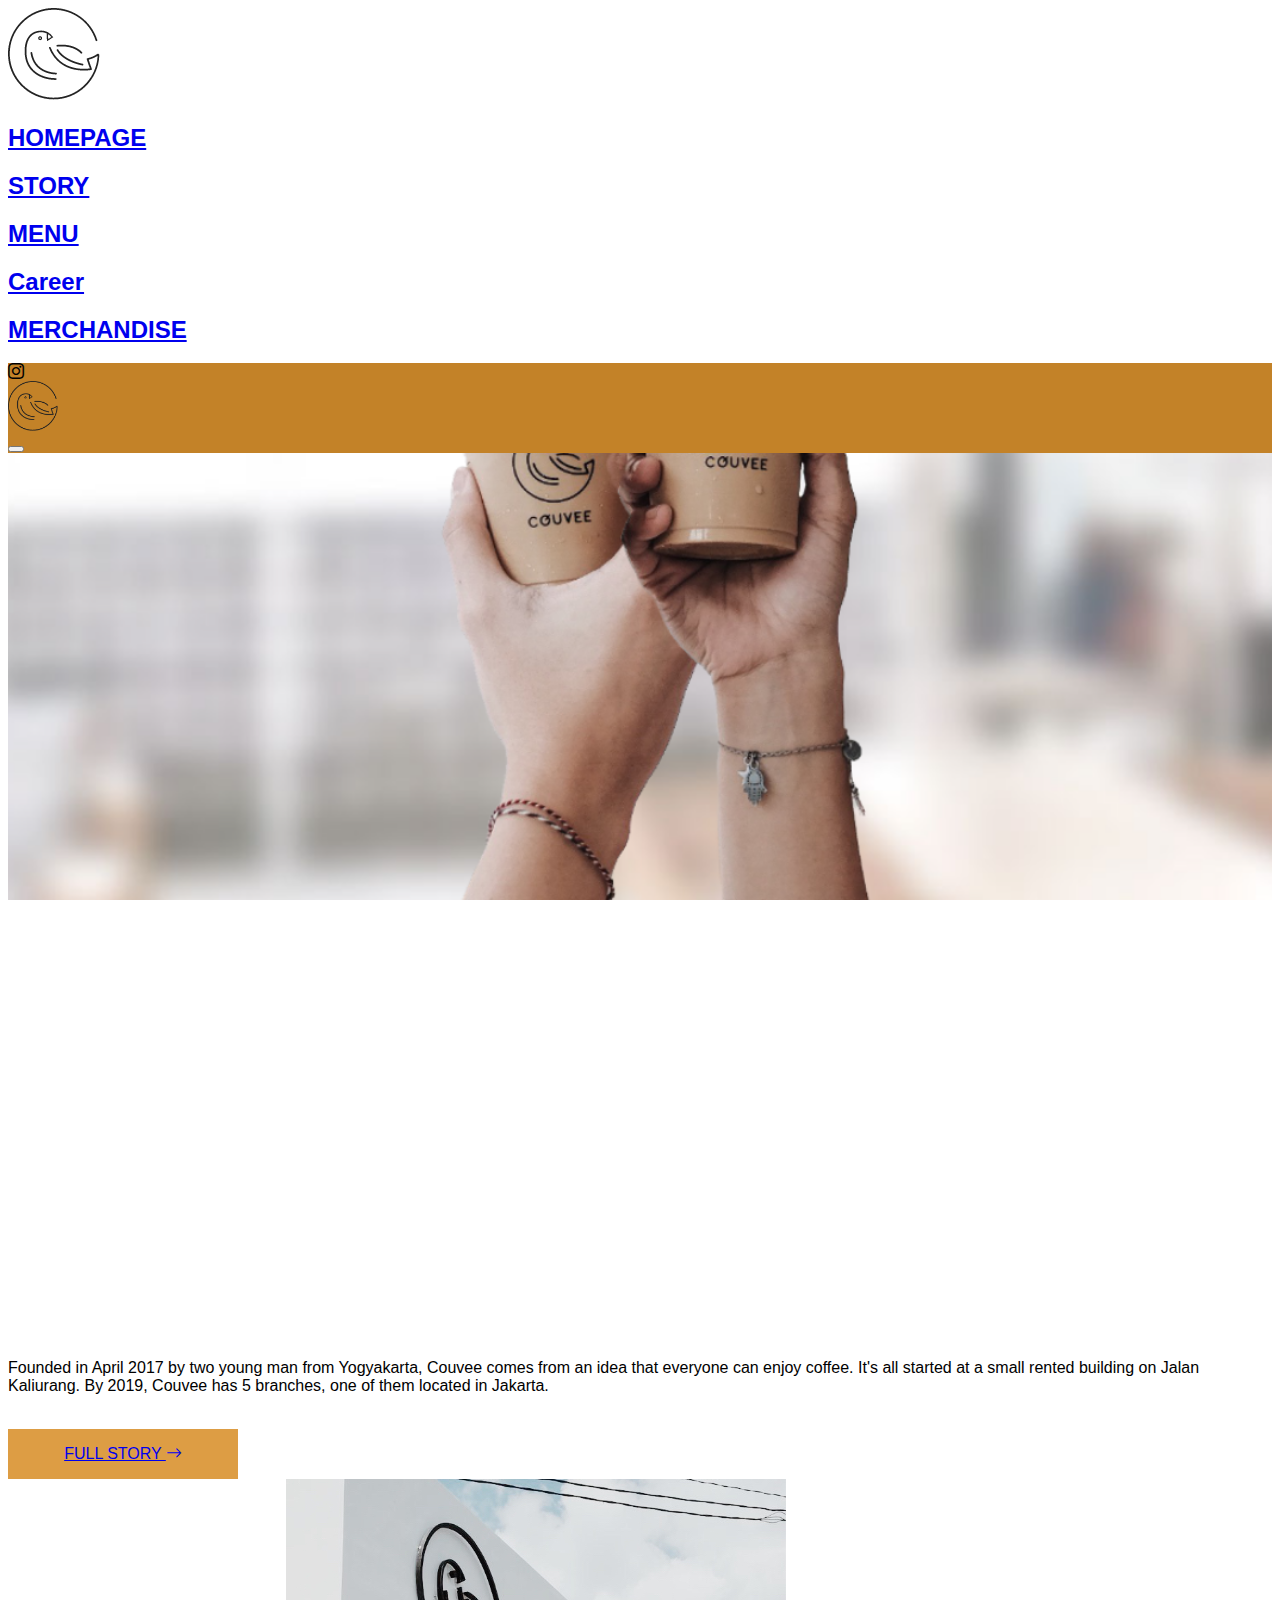
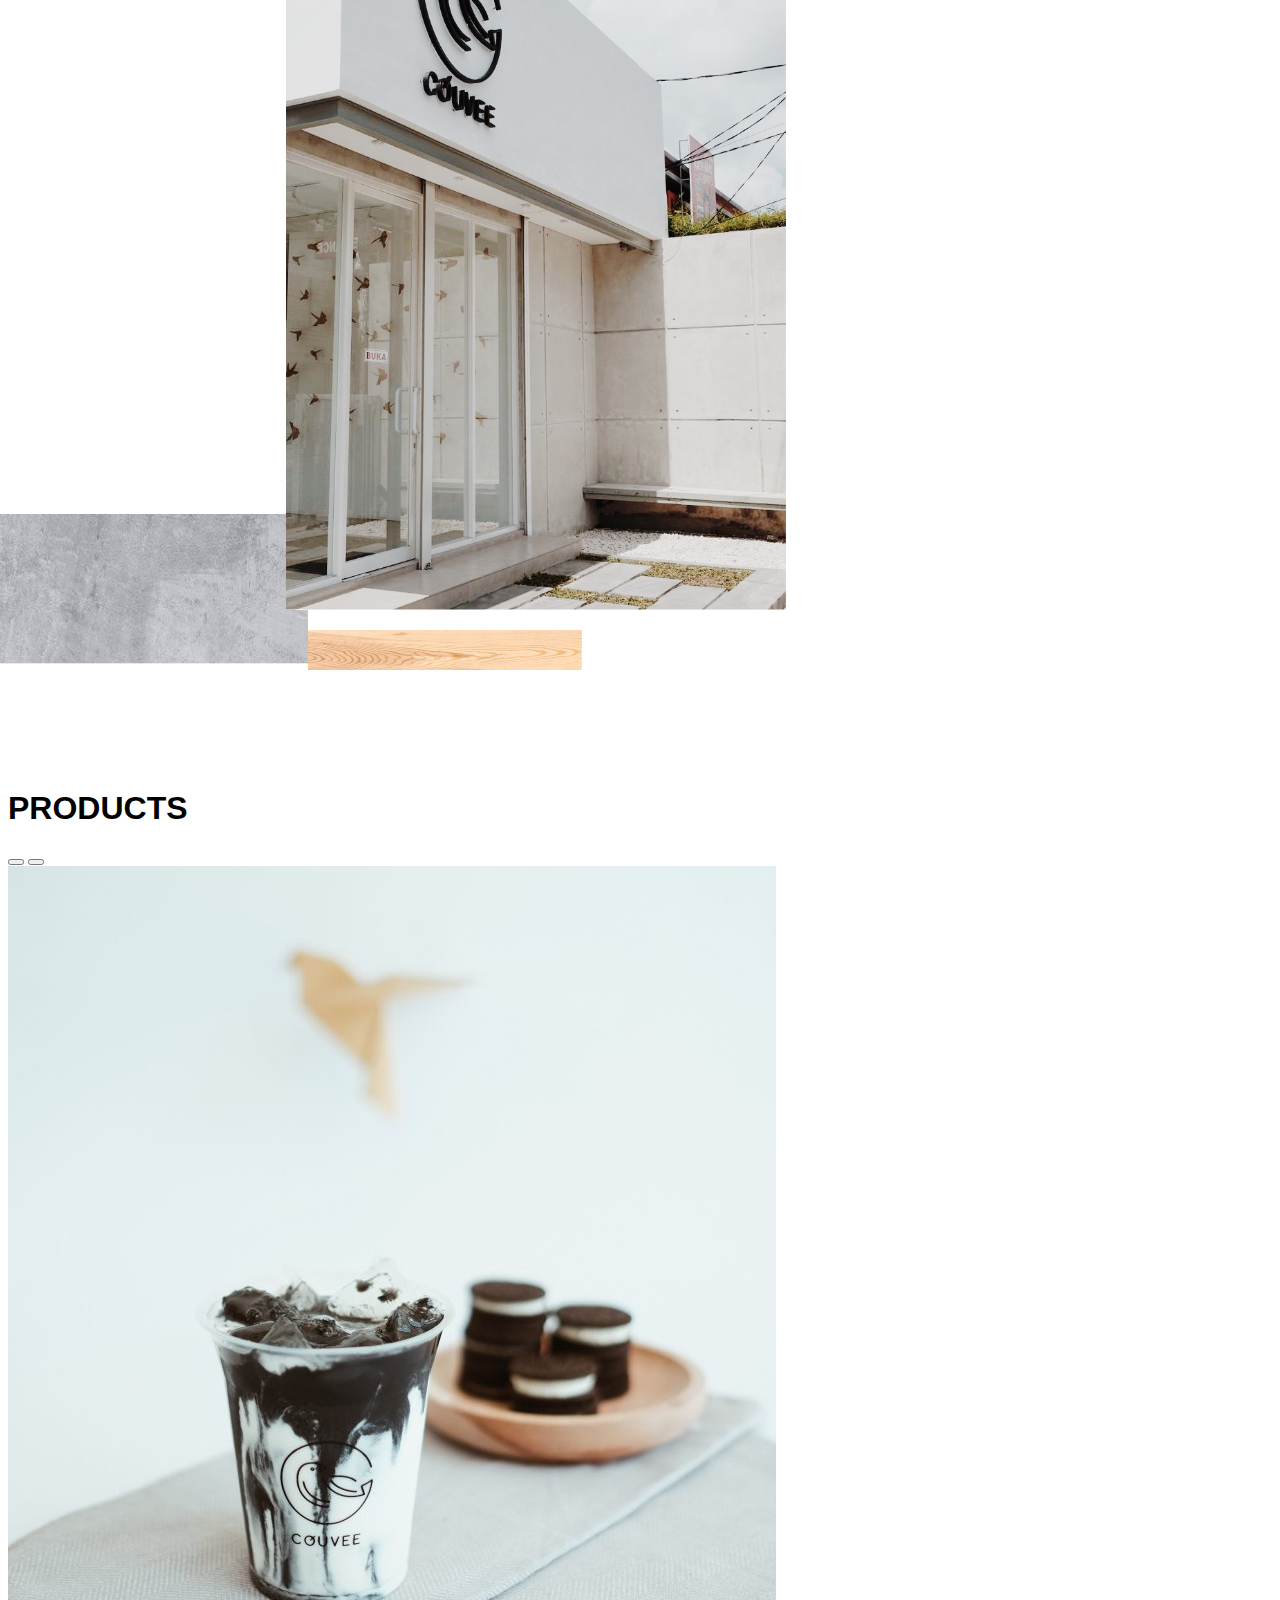
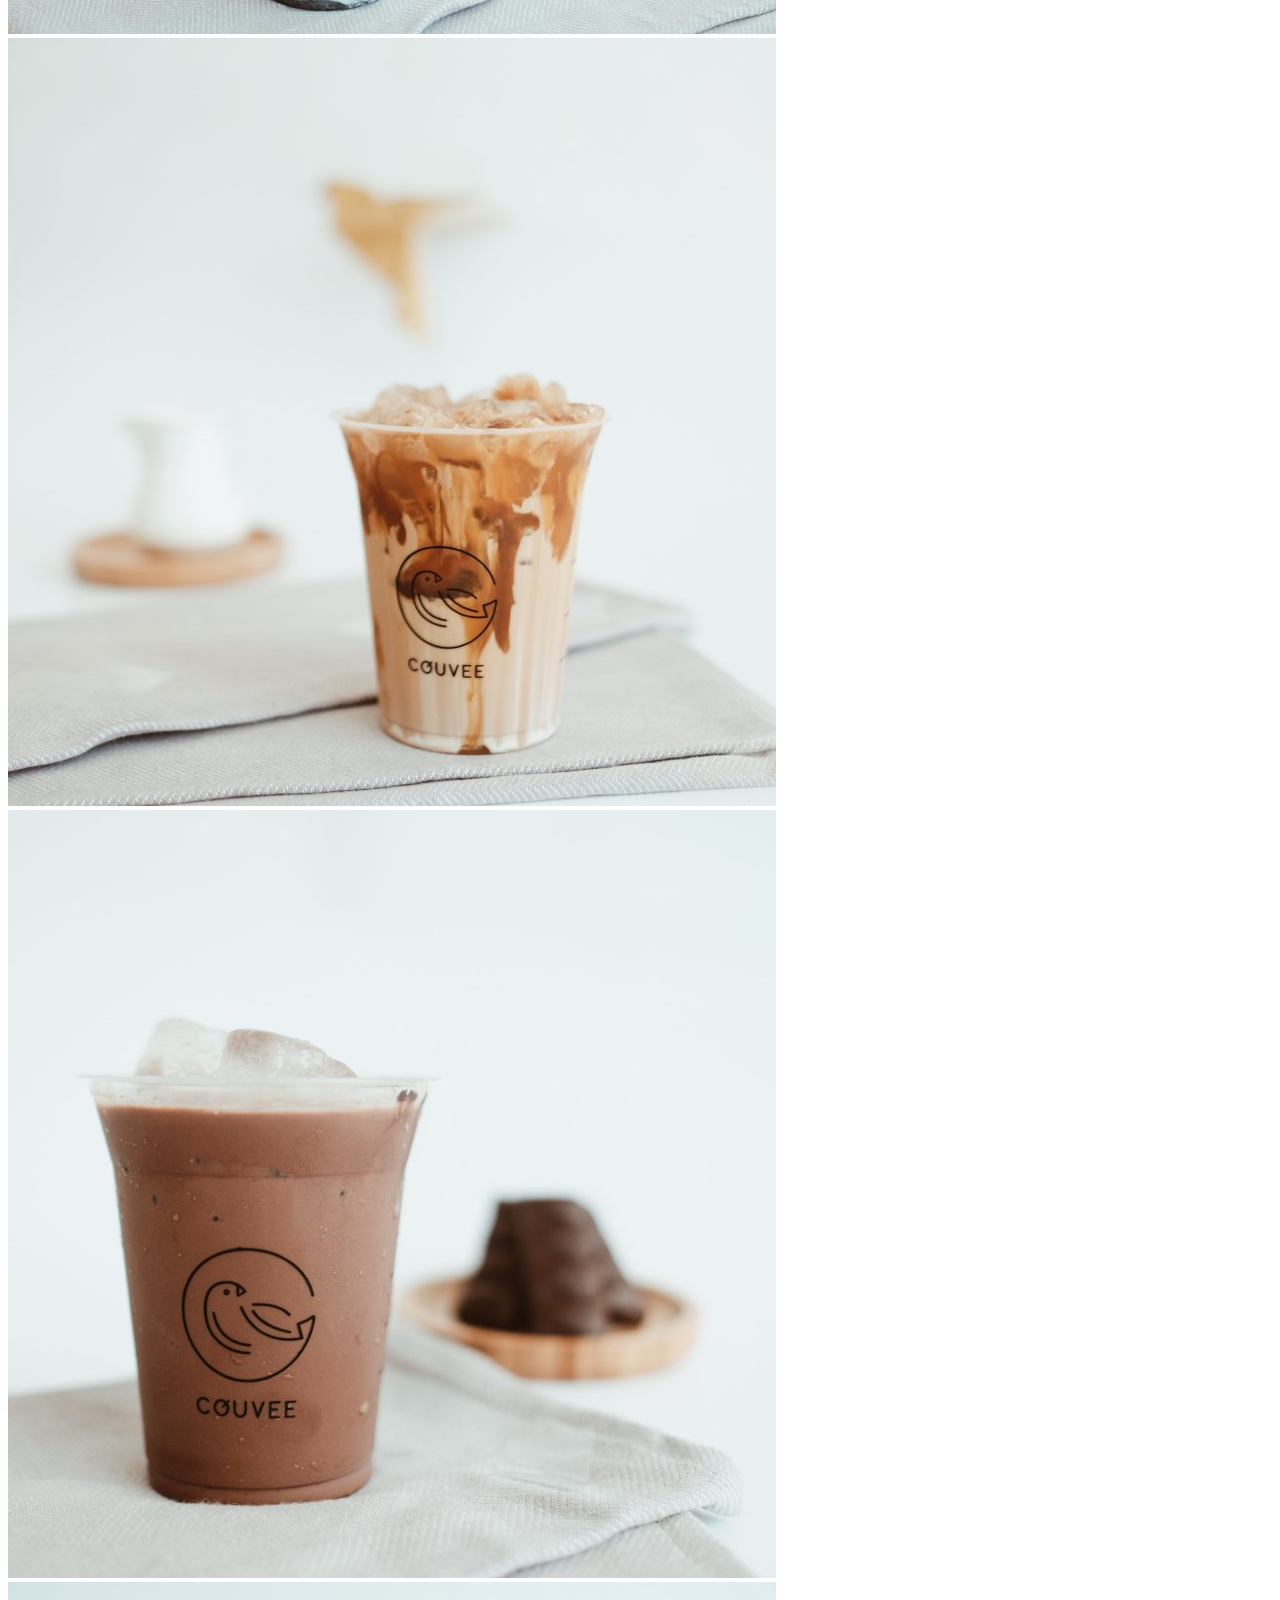
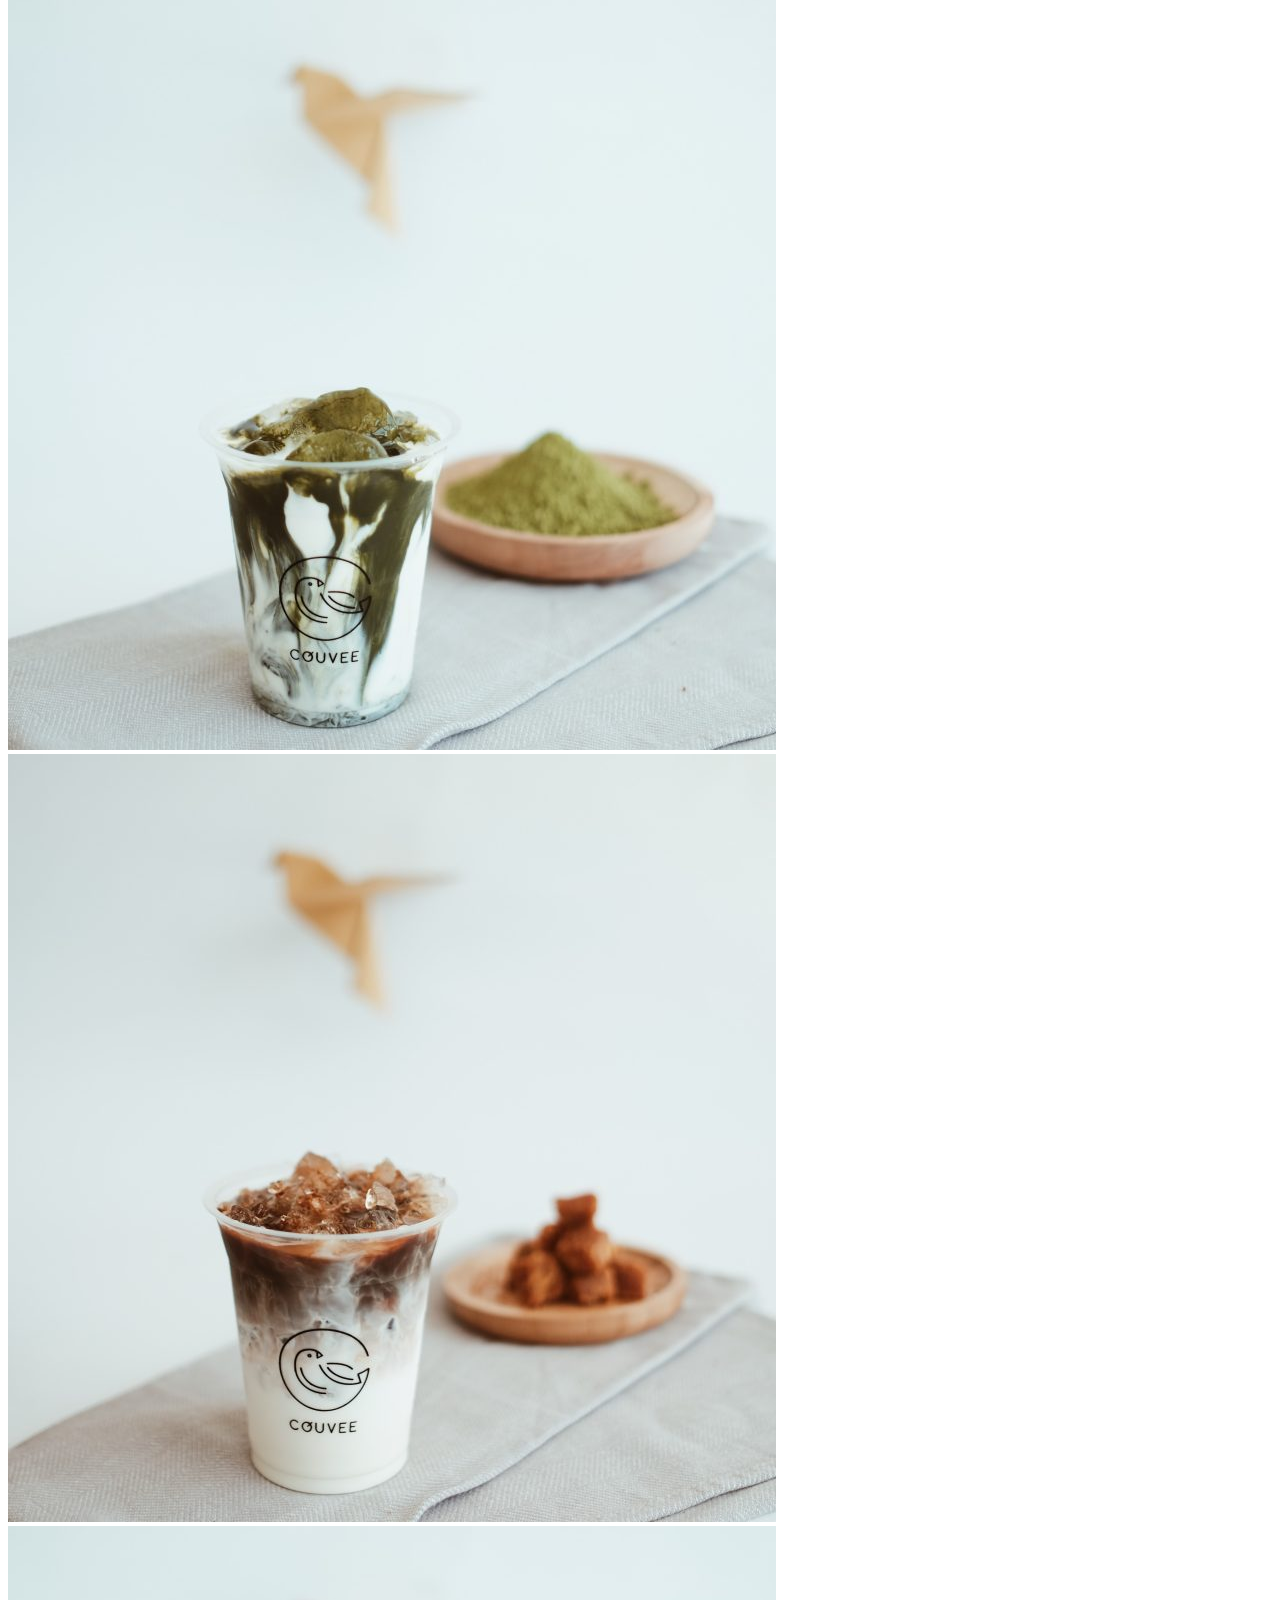
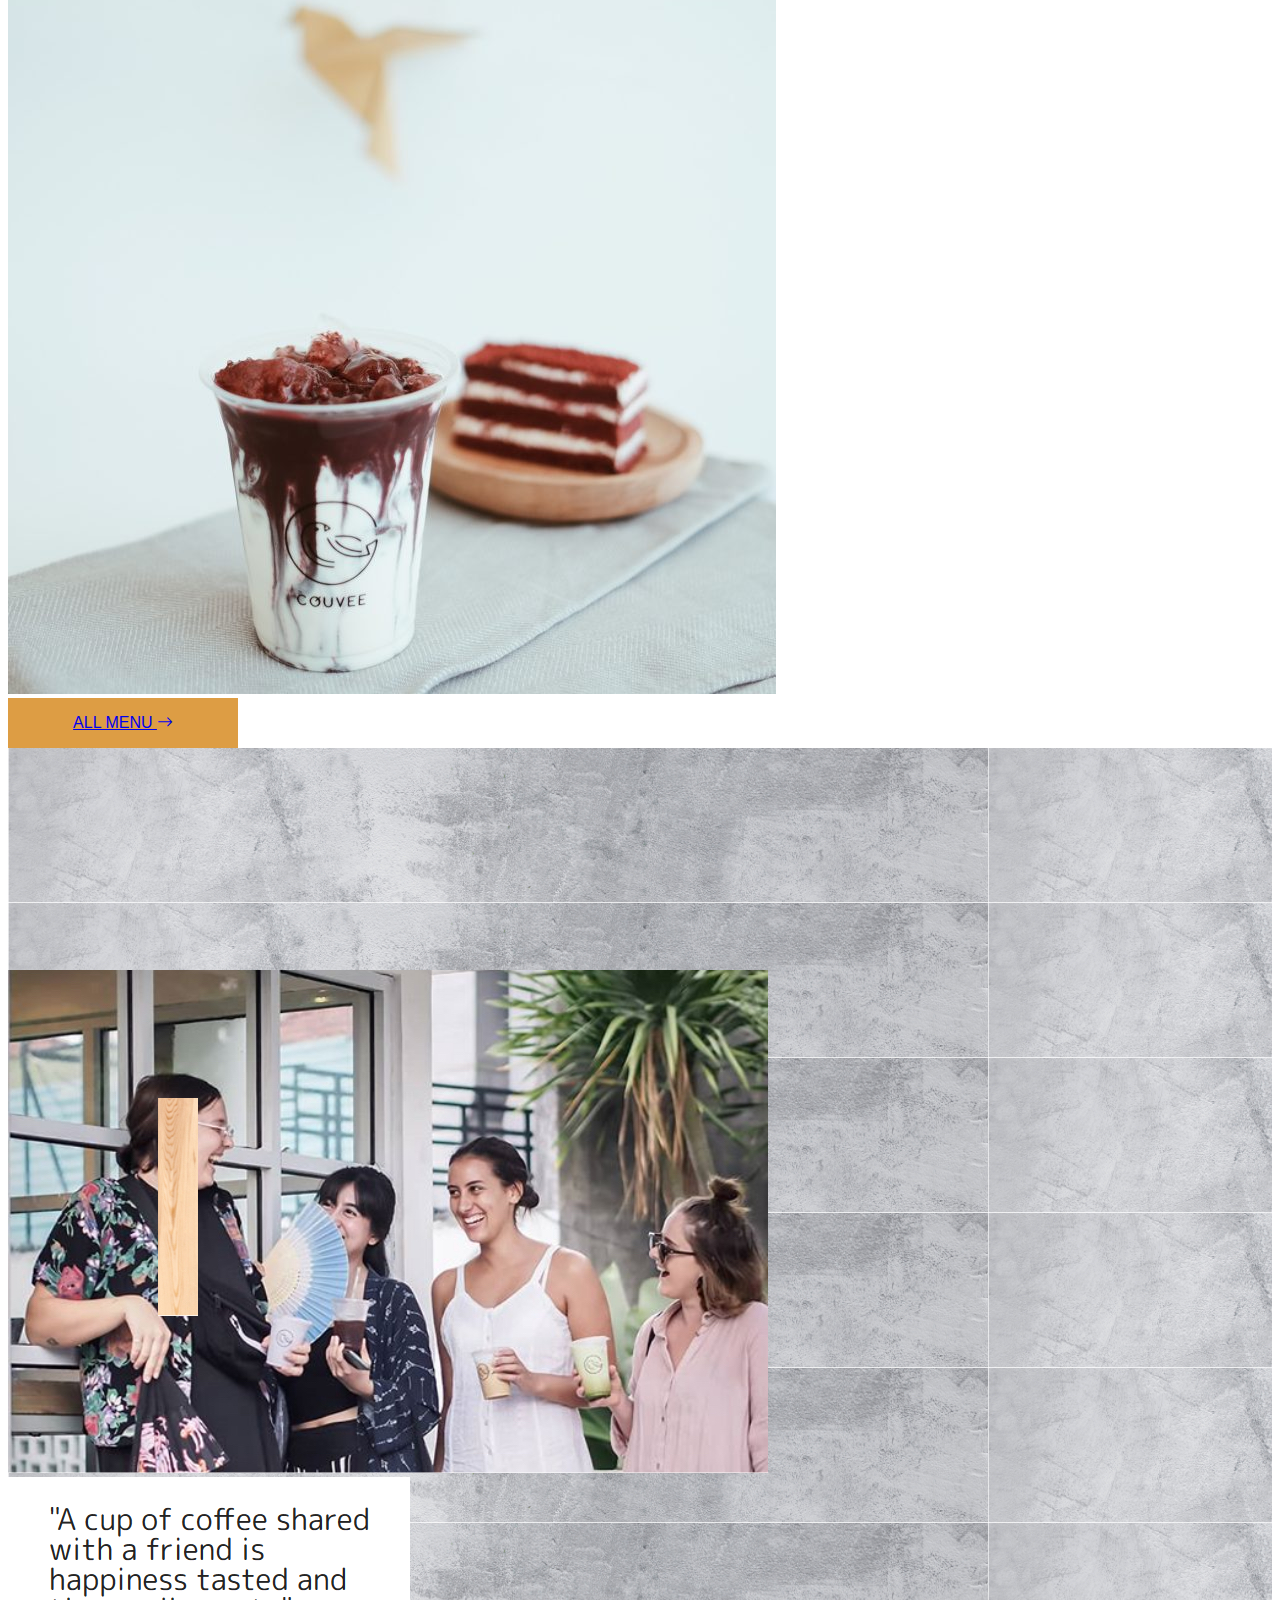
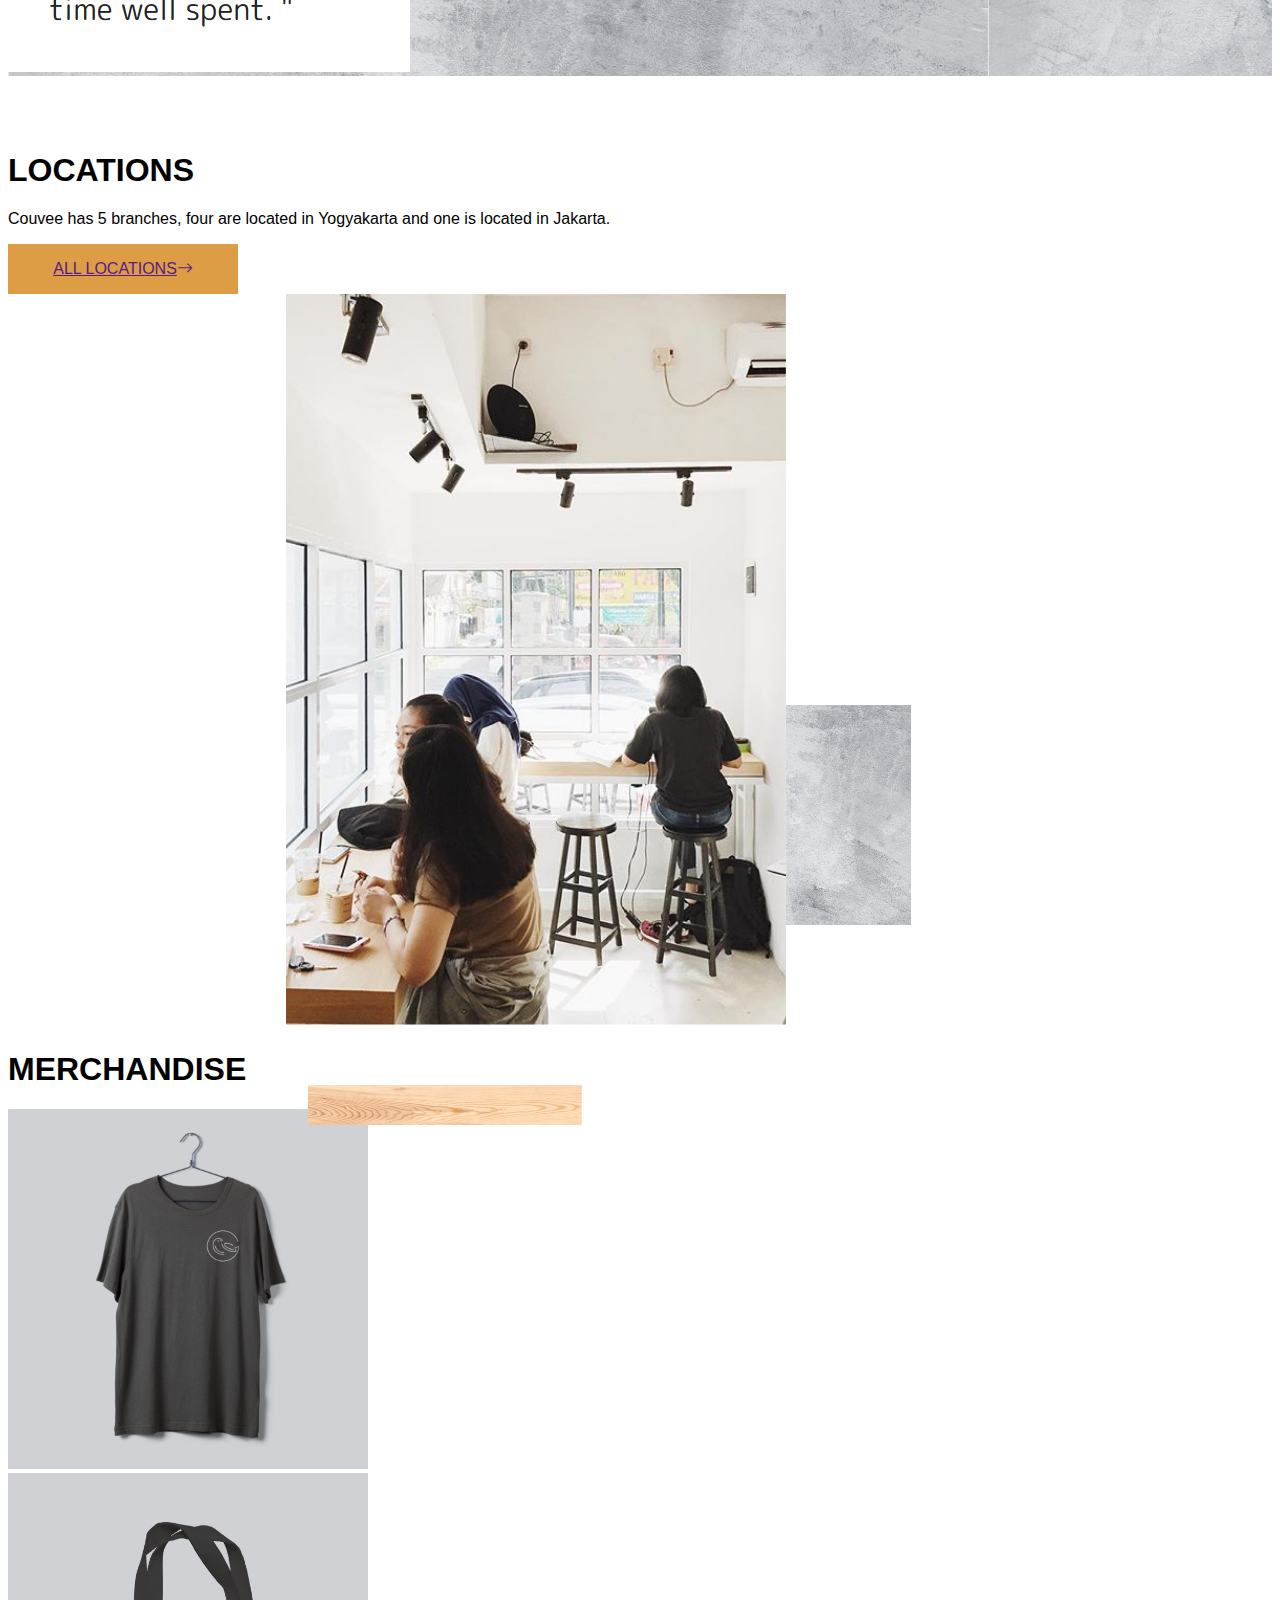
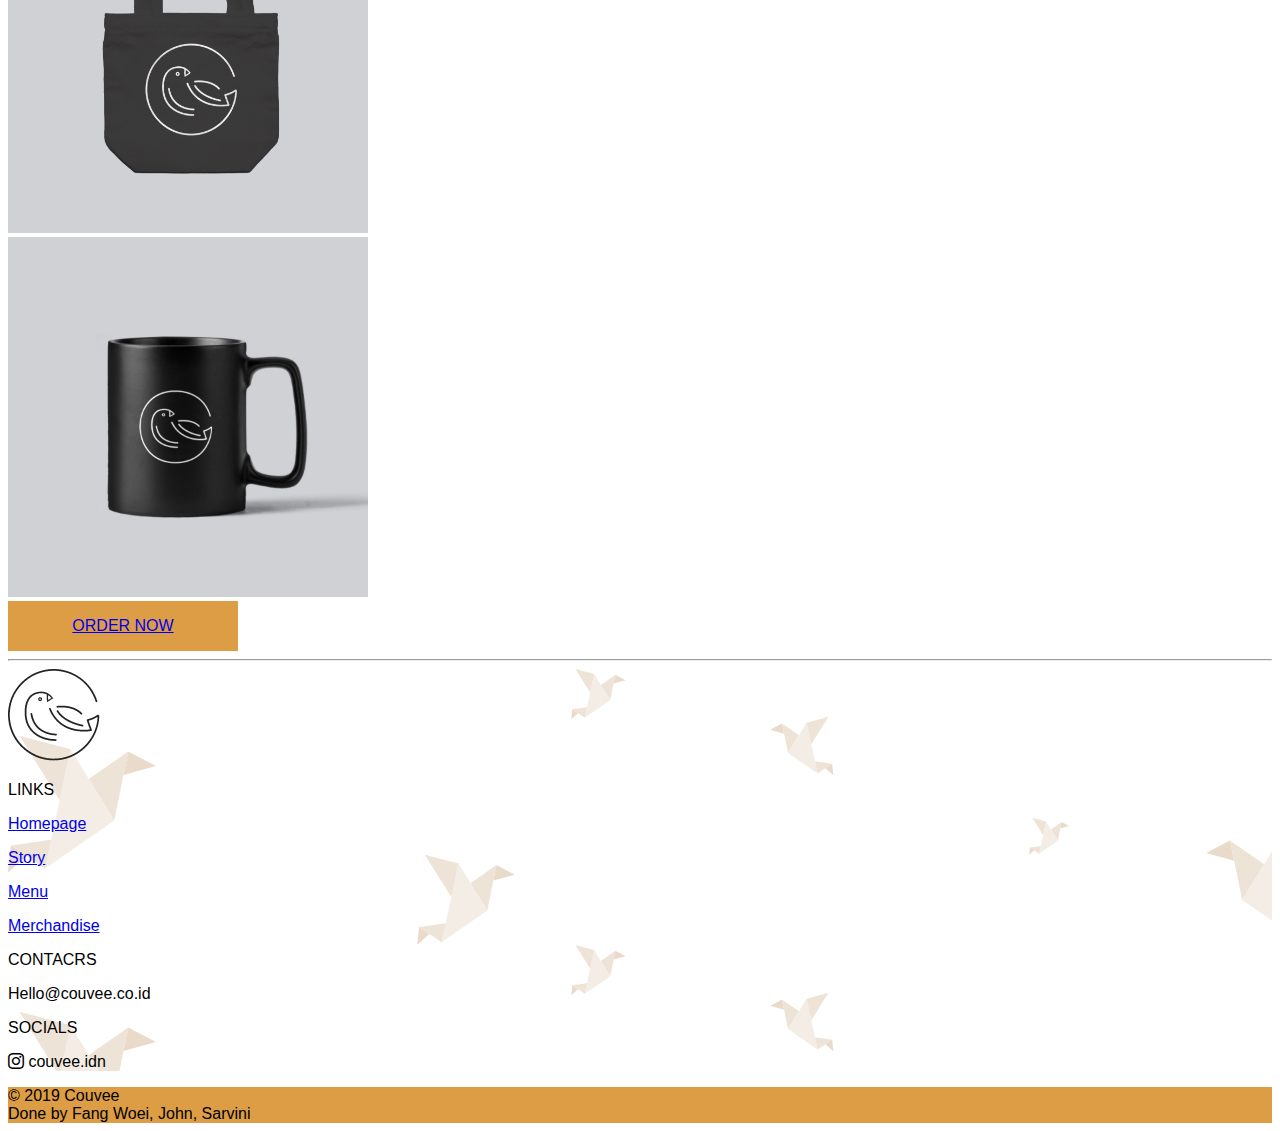
<file: index.html>
<!DOCTYPE html>
<html lang="en">
  <head>
    <meta charset="utf-8" />
    <meta name="viewport" content="width=device-width, initial-scale=1" />
    <title>Couvee</title>
    <link rel="icon" type="image/x-icon" href="assets/img/logo-text.png" />
    <link
      href="https://cdn.jsdelivr.net/npm/bootstrap@5.2.3/dist/css/bootstrap.min.css"
      rel="stylesheet"
      integrity="sha384-rbsA2VBKQhggwzxH7pPCaAqO46MgnOM80zW1RWuH61DGLwZJEdK2Kadq2F9CUG65"
      crossorigin="anonymous"
    />
    <link rel="stylesheet" href="assets/css/style.css" />
  </head>
  <body>
    <div class="collapse" id="navbarToggleExternalContent">
      <div class="bg-light">
        <div class="p-5 d-flex justify-content-center">
          <img src="assets/img/logo.png" class="img-fluid m-5" />
        </div>
        <div class="text-center">
          <h2 class="p-4">
            <a href="index.html" class="text-dark text-decoration-none"
              >HOMEPAGE</a
            >
          </h2>
          <h2 class="p-4">
            <a href="story.html" class="text-dark text-decoration-none"
              >STORY</a
            >
          </h2>
          <h2 class="p-4">
            <a href="menu.html" class="text-dark text-decoration-none">MENU</a>
          </h2>
          <h2 class="p-4">
            <a href="career.html" class="text-dark text-decoration-none"
              >Career</a
            >
          </h2>


          <h2 class="p-4">
            <a href="contact.html" class="text-dark text-decoration-none"
              >MERCHANDISE</a
            >
          </h2>
        </div>
      </div>
    </div>
    <nav class="navbar">
      <div class="col-4 text-center fs-2"><i class="bi bi-instagram"></i></div>
      <div class="col-4 d-flex justify-content-center">
        <img src="assets/img/logo.png" class="img-fluid logo" />
      </div>
      <div class="col-4 container-fluid d-flex justify-content-center">
        <button
          class="navbar-toggler"
          type="button"
          data-bs-toggle="collapse"
          data-bs-target="#navbarToggleExternalContent"
          aria-controls="navbarToggleExternalContent"
          aria-expanded="false"
          aria-label="Toggle navigation"
        >
          <span class="navbar-toggler-icon"></span>
        </button>
      </div>
    </nav>

    <header id="couvee" class="mb-5"></header>

    <section id="text-1">
      <div class="container">
        <div class="row">
          <div class="col-md-3"></div>
          <div
            class="col-md-3 d-flex justify-content-center align-items-center"
          >
            <div>
              <div class="">
                <p class="text-start">
                  Founded in April 2017 by two young man from Yogyakarta, Couvee
                  comes from an idea that everyone can enjoy coffee. It's all
                  started at a small rented building on Jalan Kaliurang. By
                  2019, Couvee has 5 branches, one of them located in Jakarta.
                </p>
              </div>
              <br />
              <div class="button">
                <a href="story.html" class="text-dark text-decoration-none"
                  >FULL STORY <i class="bi bi-arrow-right"></i
                ></a>
              </div>
            </div>
          </div>
          <div class="col-md-1"></div>
          <div class="col-md-5">
            <img
              src="assets/img/decoration-2.jpg"
              class="img-fluid decoration"
            />
            <img src="assets/img/story.jpg" class="img-fluid mt-5" />
            <img
              src="assets/img/decoration-1.jpg"
              class="img-fluid decoration-1"
            />
          </div>
        </div>
      </div>
    </section>

    <section id="products">
      <div class="container">
        <div class="row">
          <h1 class="my-5">PRODUCTS</h1>
          <div
            id="carouselExampleDark"
            class="carousel carousel-dark slide mt-5 pt-5"
            data-bs-ride="carousel"
          >
            <div class="carousel-indicators">
              <button
                type="button"
                data-bs-target="#carouselExampleDark"
                data-bs-slide-to="0"
                class="active"
                aria-current="true"
                aria-label="Slide 1"
              ></button>
              <button
                type="button"
                data-bs-target="#carouselExampleDark"
                data-bs-slide-to="1"
                aria-label="Slide 2"
              ></button>
            </div>
            <div class="carousel-inner">
              <div class="carousel-item active" data-bs-interval="10000">
                <div class="row">
                  <div class="col-md-1 mt-5"></div>
                  <div class="col-md-3 mt-5">
                    <img src="assets/img/black-cookie.jpg" class="img-fluid" />
                  </div>
                  <div class="col-md-1 mt-5"></div>
                  <div class="col-md-3 mt-5">
                    <img src="assets/img/caramel.jpg" class="img-fluid" />
                  </div>
                  <div class="col-md-1 mt-5"></div>
                  <div class="col-md-3 mt-5">
                    <img src="assets/img/dark.jpg" class="img-fluid" />
                  </div>
                </div>
              </div>
              <div class="carousel-item" data-bs-interval="2000">
                <div class="row">
                  <div class="col-md-1 mt-5"></div>
                  <div class="col-md-3 mt-5">
                    <img src="assets/img/matcha.jpg" class="img-fluid" />
                  </div>
                  <div class="col-md-1 mt-5"></div>
                  <div class="col-md-3 mt-5">
                    <img src="assets/img/melacca.jpg" class="img-fluid" />
                  </div>
                  <div class="col-md-1 mt-5"></div>
                  <div class="col-md-3 mt-5">
                    <img src="assets/img/red-velvet.jpg" class="img-fluid" />
                  </div>
                </div>
              </div>
            </div>
          </div>
          <div class="d-flex justify-content-center align-items-center mt-5">
            <div class="button">
              <a href="menu.html" class="text-dark text-decoration-none"
                >ALL MENU <i class="bi bi-arrow-right"></i
              ></a>
            </div>
          </div>
        </div>
      </div>
    </section>

    <section id="medium" class="mt-5 pt-5">
      <div class="container">
        <div class="row">
          <div class="col-md-1">
            <img
              src="assets/img/decoration-4.jpg"
              class="img-fluid decoration-4"
            />
          </div>
          <div class="col-md-7">
            <img src="assets/img/cofee-with-friend.jpg" class="img-fluid" />
          </div>
          <div class="col-md-4">
            <img src="assets/img/text.png" class="img-fluid textcard" />
          </div>
        </div>
      </div>
    </section>

    <br />
    <br />
    <br />
    <main class="mt-5">
      <div class="container mt-5">
        <div class="row">
          <div class="col-md-1"></div>
          <div
            class="col-md-5 d-flex justify-content-center align-items-center"
          >
            <div class="">
              <div>
                <h1>LOCATIONS</h1>
                <p>
                  Couvee has 5 branches, four are located in Yogyakarta and one
                  is located in Jakarta.
                </p>
                <div
                  class="d-flex justify-content-center align-items-center mt-5"
                >
                  <div class="button">
                    <a href="" class="text-dark text-decoration-none"
                      >ALL LOCATIONS<i class="bi bi-arrow-right"></i
                    ></a>
                  </div>
                </div>
              </div>
            </div>
          </div>
          <div class="col-md-6">
            <img src="assets/img/decoration-2.jpg" class="img-fluid brown" />
            <img src="assets/img/locations.jpg" class="img-fluid story-0" />
            <img src="assets/img/decoration-5.jpg" class="img-fluid stone" />
          </div>
        </div>
      </div>
    </main>

    <section class="mb-5 pb-5">
      <div class="container">
        <div class="row">
          <h1 class="mb-5">MERCHANDISE</h1>
          <div class="col-md-4 mt-5">
            <img src="assets/img/tee.jpg" class="img-fluid" />
          </div>
          <div class="col-md-4 mt-5">
            <img src="assets/img/bag.jpg" class="img-fluid" />
          </div>
          <div class="col-md-4 mt-5">
            <img src="assets/img/mug.jpg" class="img-fluid" />
          </div>
          <div class="d-flex justify-content-center align-items-center mt-5">
            <div class="button">
              <a href="contact.html" class="text-dark text-decoration-none">ORDER NOW</a>
            </div>
          </div>
        </div>
      </div>
    </section>

    <hr />
    <footer class="mt-5 pt-5">
      <div class="container">
        <div class="row">
          <div class="col-md-1"></div>
          <div class="col-md-2">
            <img src="assets/img/logo.png" class="img-fluid" />
          </div>
          <div class="col-md-2">
            <p>LINKS</p>
            <p>
              <a href="index.html" class="text-dark text-decoration-none"
                >Homepage</a
              >
            </p>
            <p>
              <a href="story.html" class="text-dark text-decoration-none"
                >Story</a
              >
            </p>
          </div>
          <div class="col-md-2">
            <p>
              <a href="menu.html" class="text-dark text-decoration-none"
                >Menu</a
              >
            </p>

            <p>
              <a href="contact.html" class="text-dark text-decoration-none"
                >Merchandise</a
              >
            </p>
          </div>
          <div class="col-md-2">
            <p>CONTACRS</p>
            <p>Hello@couvee.co.id</p>
          </div>
          <div class="col-md-1"></div>
          <div class="col-md-2">
            <p>SOCIALS</p>
            <p><i class="bi bi-instagram"></i> couvee.idn</p>
          </div>
        </div>
      </div>
    </footer>

    <section id="footer">
      <div class="container">
        <div class="row">
          <div class="col-2"></div>
          <div class="col-4 p-3 text-white text-start">© 2019 Couvee</div>
          <div class="col-4 p-3 text-white text-end">
            Done by Fang Woei, John, Sarvini
          </div>
          <div class="col-2"></div>
        </div>
      </div>
    </section>
    <link
      rel="stylesheet"
      href="https://cdn.jsdelivr.net/npm/bootstrap-icons@1.10.5/font/bootstrap-icons.css"
    />
    <script
      src="https://cdn.jsdelivr.net/npm/bootstrap@5.2.3/dist/js/bootstrap.bundle.min.js"
      integrity="sha384-kenU1KFdBIe4zVF0s0G1M5b4hcpxyD9F7jL+jjXkk+Q2h455rYXK/7HAuoJl+0I4"
      crossorigin="anonymous"
    ></script>
  </body>
</html>
</file>
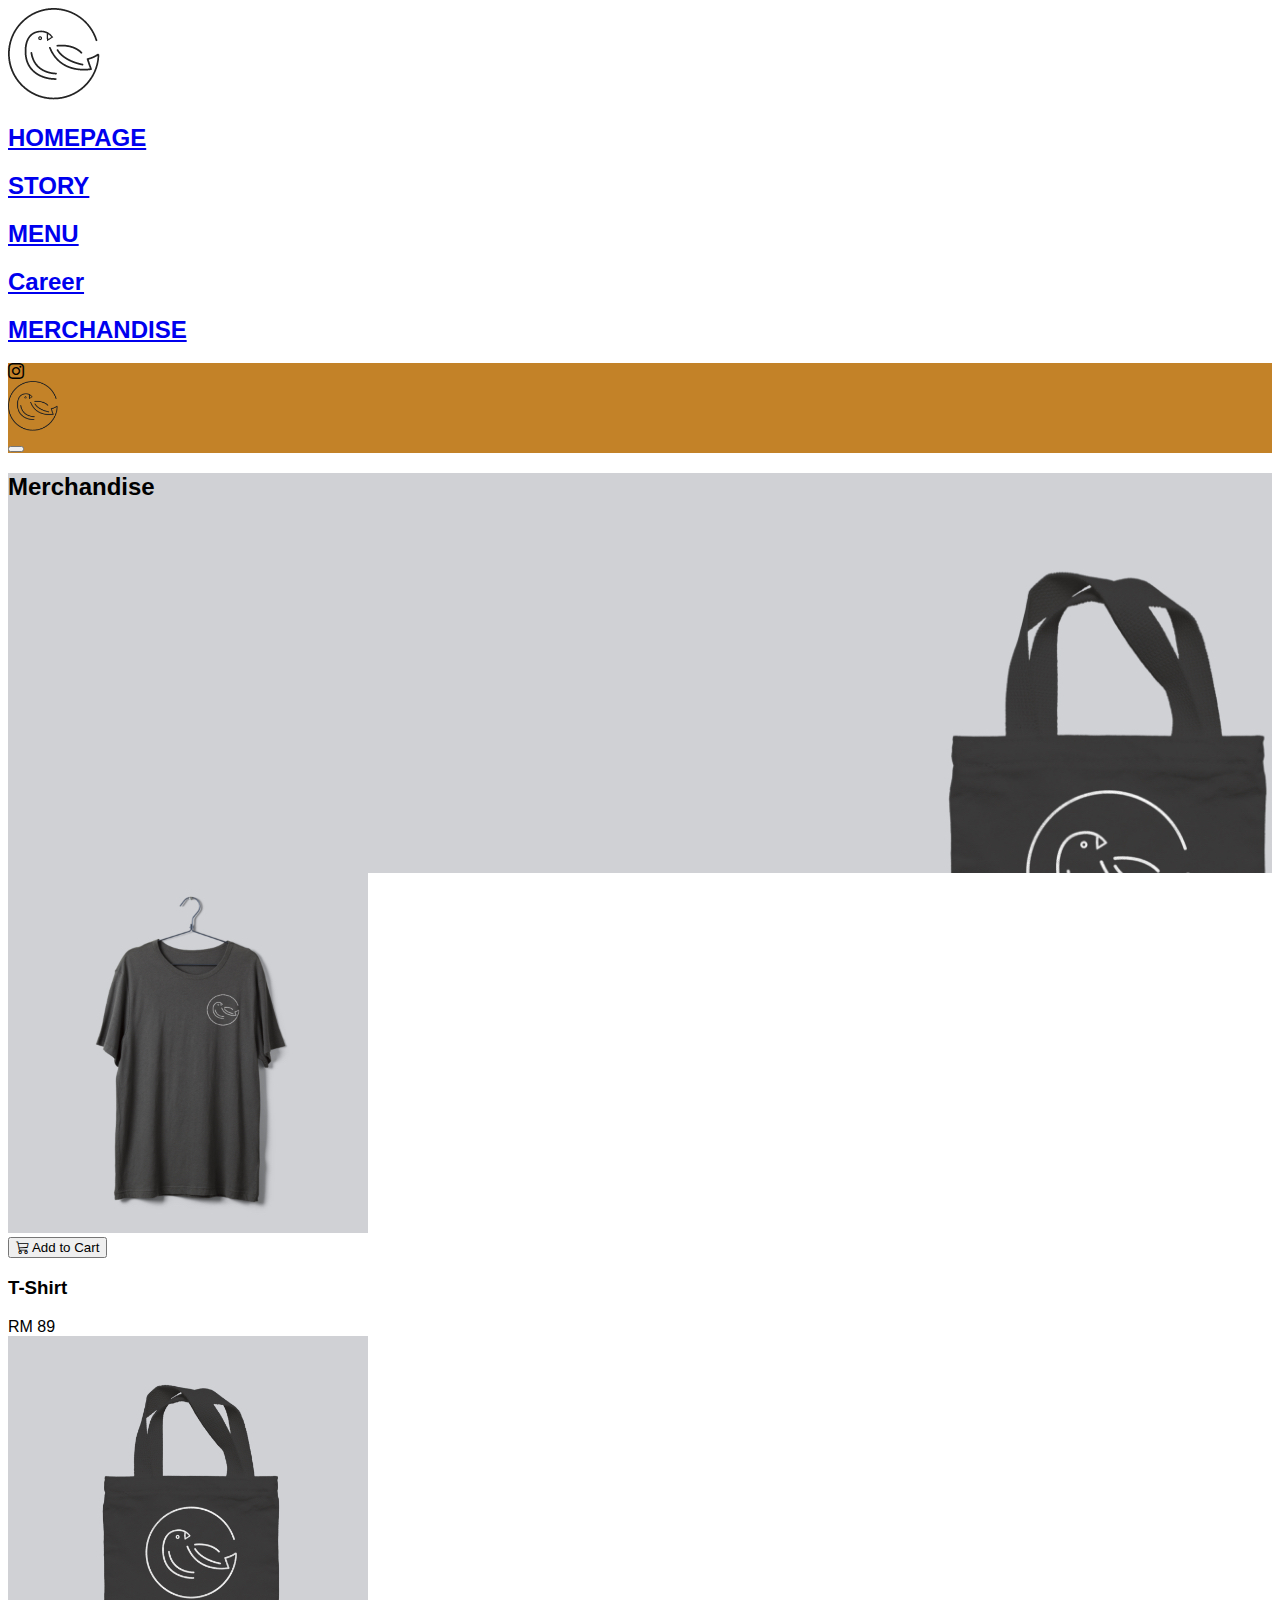
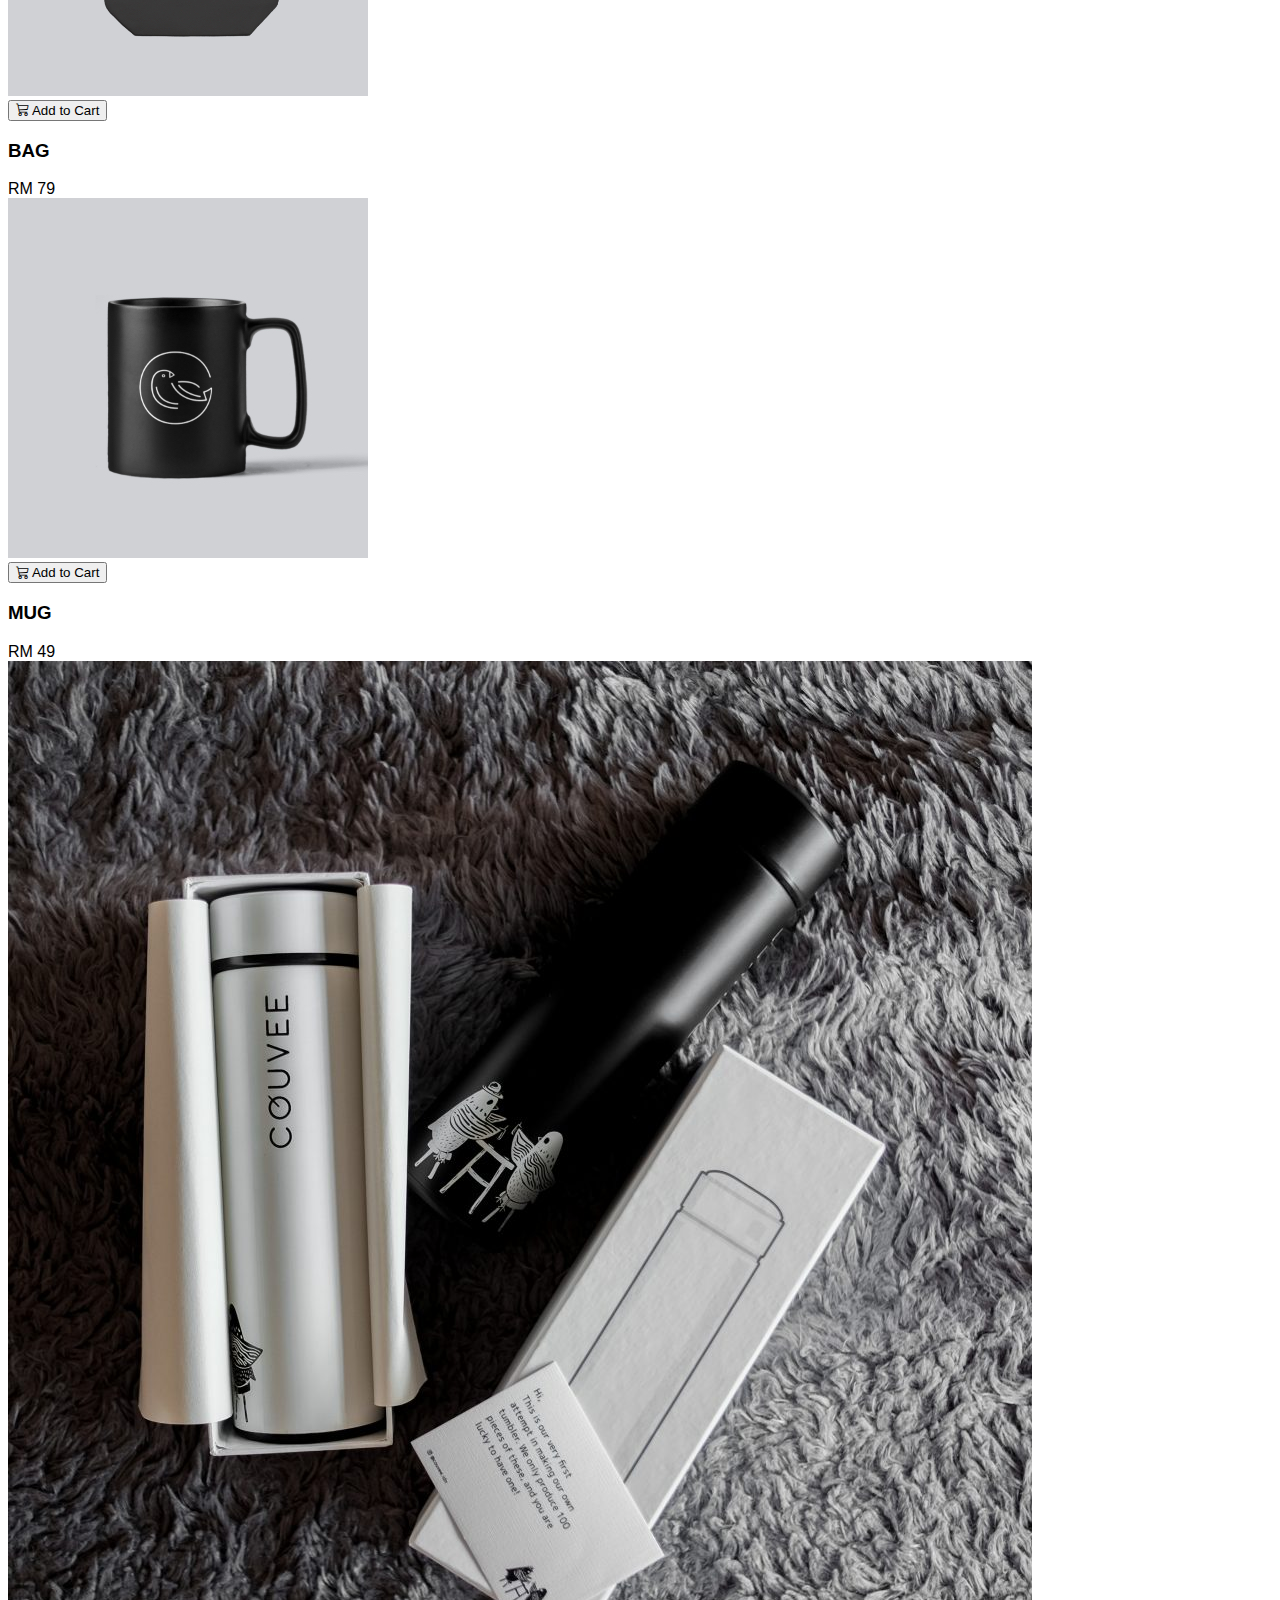
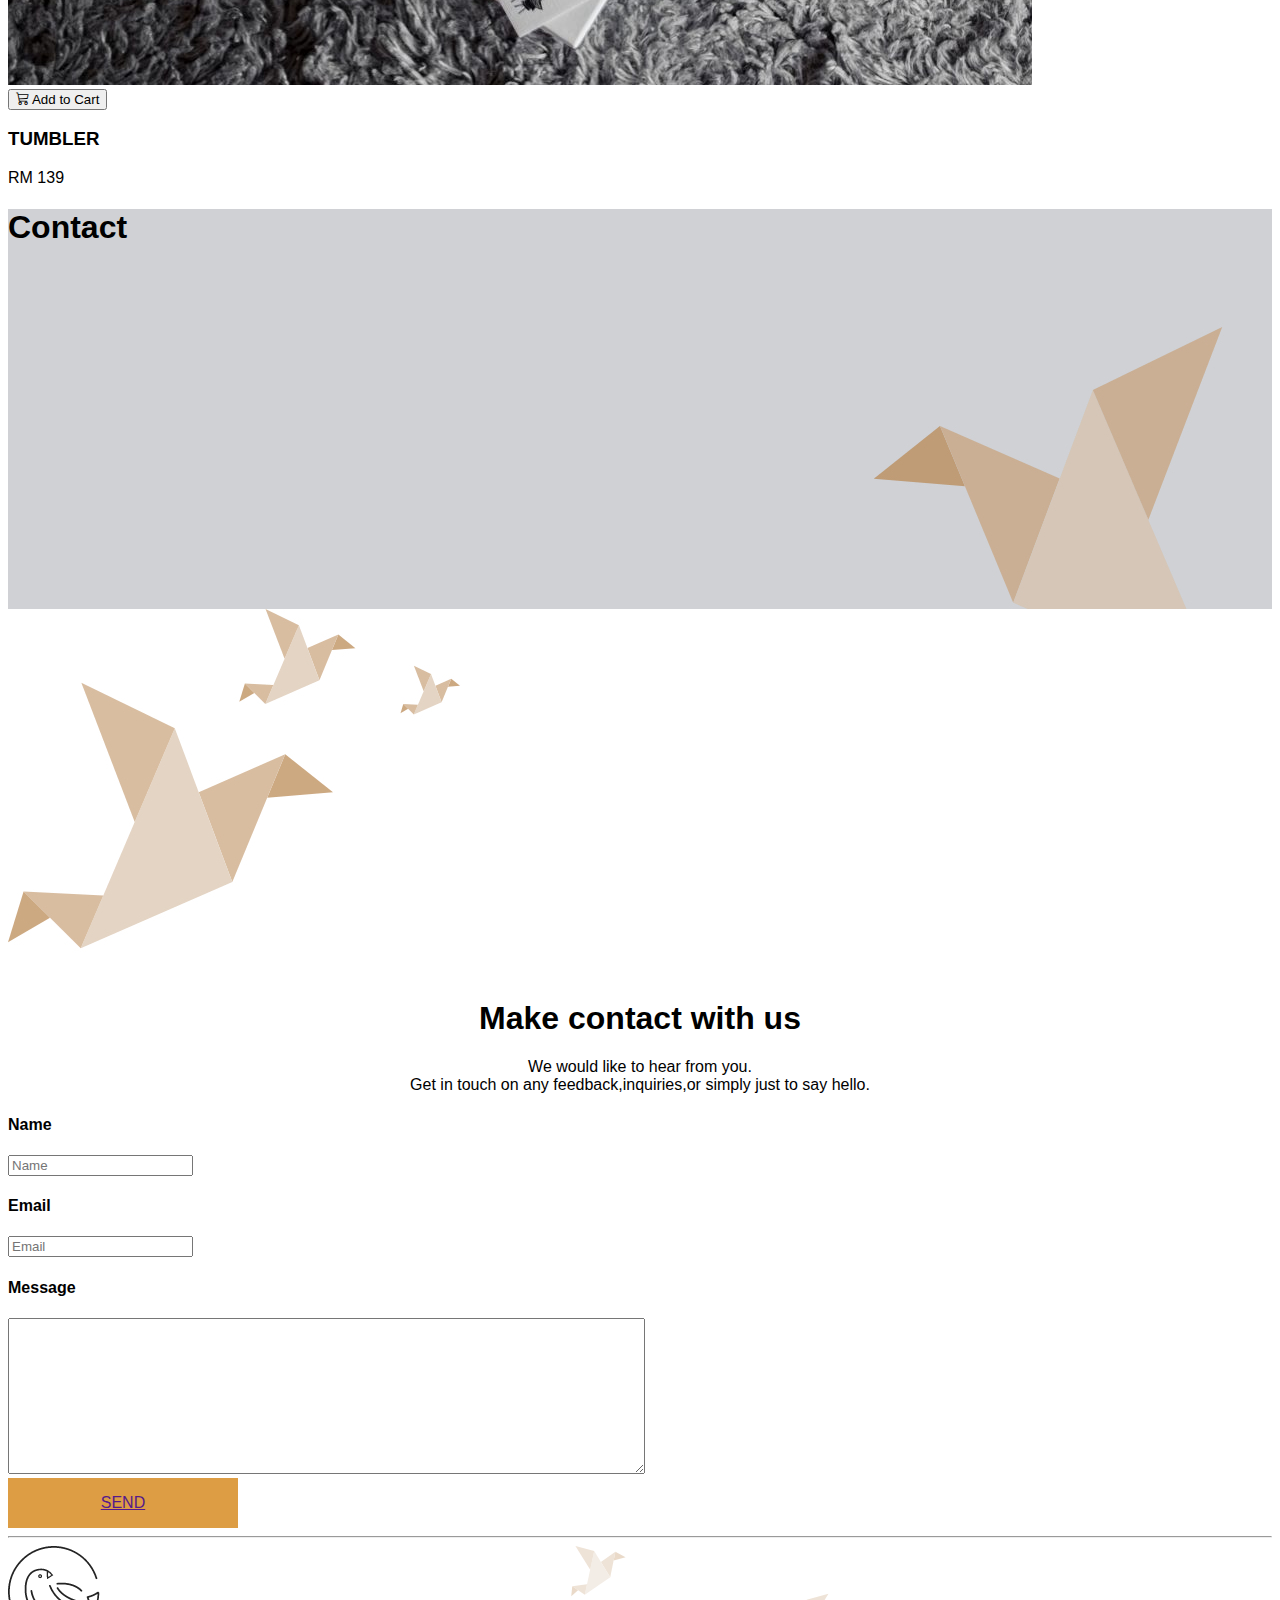
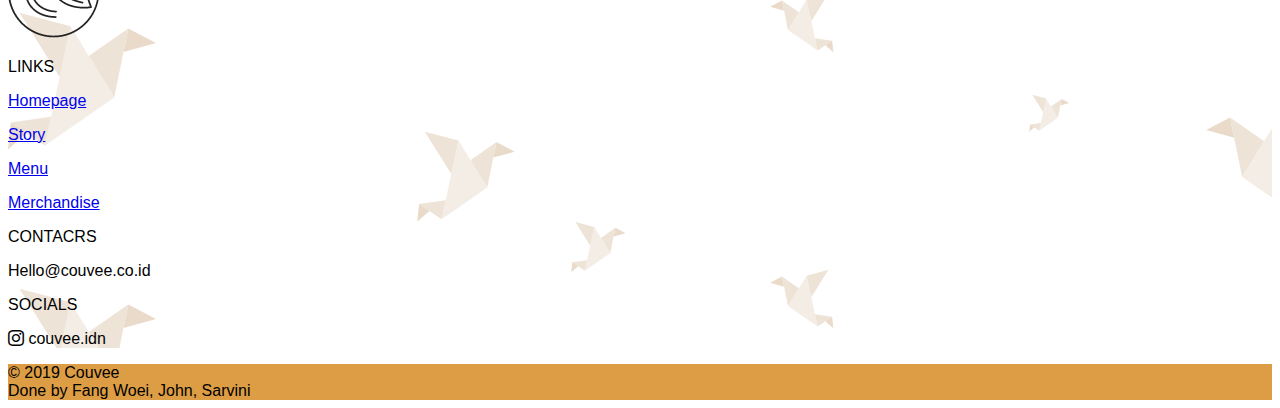
<file: contact.html>
<!DOCTYPE html>
<html lang="en">
  <head>
    <meta charset="utf-8" />
    <meta name="viewport" content="width=device-width, initial-scale=1" />
    <title>couvee</title>
    <link
      href="https://cdn.jsdelivr.net/npm/bootstrap@5.3.1/dist/css/bootstrap.min.css"
      rel="stylesheet"
      integrity="sha384-4bw+/aepP/YC94hEpVNVgiZdgIC5+VKNBQNGCHeKRQN+PtmoHDEXuppvnDJzQIu9"
      crossorigin="anonymous"
    />
    <link
      rel="stylesheet"
      href="https://cdn.jsdelivr.net/npm/bootstrap-icons@1.10.5/font/bootstrap-icons.css"
    />
    <link rel="stylesheet" href="assets/css/contact.css" />
  </head>

  <body>
    <div class="collapse" id="navbarToggleExternalContent">
      <div class="bg-light">
        <div class="p-5 d-flex justify-content-center">
          <img src="assets/img/logo.png" class="img-fluid m-5" />
        </div>
        <div class="text-center">
          <h2 class="p-4">
            <a href="index.html" class="text-dark text-decoration-none"
              >HOMEPAGE</a
            >
          </h2>
          <h2 class="p-4">
            <a href="story.html" class="text-dark text-decoration-none"
              >STORY</a
            >
          </h2>
          <h2 class="p-4">
            <a href="menu.html" class="text-dark text-decoration-none">MENU</a>
          </h2>
          <h2 class="p-4">
            <a href="career.html" class="text-dark text-decoration-none"
              >Career</a
            >
          </h2>


          <h2 class="p-4">
            <a href="contact.html" class="text-dark text-decoration-none"
              >MERCHANDISE</a
            >
          </h2>
        </div>
      </div>
    </div>
    <nav class="navbar">
      <div class="col-4 text-center fs-2"><i class="bi bi-instagram"></i></div>
      <div class="col-4 d-flex justify-content-center">
        <img src="assets/img/logo.png" class="img-fluid logo" />
      </div>
      <div class="col-4 container-fluid d-flex justify-content-center">
        <button
          class="navbar-toggler"
          type="button"
          data-bs-toggle="collapse"
          data-bs-target="#navbarToggleExternalContent"
          aria-controls="navbarToggleExternalContent"
          aria-expanded="false"
          aria-label="Toggle navigation"
        >
          <span class="navbar-toggler-icon"></span>
        </button>
      </div>
    </nav>
    <header class="text-white d-flex justify-content-center align-items-center">
      <div>
        <h2>Merchandise</h2>
      </div>
    </header>

    <div class="container py-5 my-5">
      <div class="row"></div>
      <div class="row">
        <div class="col-md-3">
          <div class="product-box">
            <div class="product-inner-box position-relative">
              <img src="assets/img/tee.jpg" alt="" class="img-fluid" />
              <div class="cart-btn pt-4">
                <button class="btn btn-dark shadow-sm rounded-2">
                  <i class="bi bi-cart3"></i>
                  Add to Cart
                </button>
              </div>
              <div class="product-info">
                <div class="product-name">
                  <h3>T-Shirt</h3>
                </div>
                <div class="product-price">RM<span> 89</span></div>
              </div>
            </div>
          </div>
        </div>
        <div class="col-md-3">
          <div class="product-inner-box position-relative">
            <img src="assets/img/bag.jpg" alt="" class="img-fluid" />
            <div class="cart-btn pt-4">
              <button class="btn btn-dark shadow-sm rounded-2">
                <i class="bi bi-cart3"></i>
                Add to Cart
              </button>
            </div>
            <div class="product-info">
              <div class="product-name">
                <h3>BAG</h3>
              </div>
              <div class="product-price">RM<span> 79</span></div>
            </div>
          </div>
        </div>
        <div class="col-md-3">
          <div class="product-inner-box position-relative">
            <img src="assets/img/mug.jpg" alt="" class="img-fluid" />
            <div class="cart-btn pt-4">
              <button class="btn btn-dark shadow-sm rounded-2">
                <i class="bi bi-cart3"></i>
                Add to Cart
              </button>
            </div>
            <div class="product-info">
              <div class="product-name">
                <h3>MUG</h3>
              </div>
              <div class="product-price">RM<span> 49</span></div>
            </div>
          </div>
        </div>
        <div class="col-md-3">
          <div class="product-inner-box position-relative">
            <img src="assets/img/6FC3A342-1524-41D8-BCD2-5BB74EC63256-1862-000001BBB16B4E3B-1024x1024.jpg" alt="" class="img-fluid" />
            <div class="cart-btn pt-4">
              <button class="btn btn-dark shadow-sm rounded-2">
                <i class="bi bi-cart3"></i>
                Add to Cart
              </button>
            </div>
            <div class="product-info">
              <div class="product-name">
                <h3>TUMBLER</h3>
              </div>
              <div class="product-price">RM<span> 139</span></div>
            </div>
          </div>
        </div>
      </div>
    </div>

    <main class="text-light d-flex justify-content-center align-items-center my-5">
      <div>
        <h1>Contact</h1>
      </div>
    </main>
    <section class="contact mt-5">
      <div class="container mt-5">
        <div class="row">
          <div class="col-md-6">
            <img src="assets/img/contact-decoration.jpg" class="img-fluid" />
          </div>
          <div class="col-md-6">
            <h1 style="text-align: center">Make contact with us</h1>
            <p style="text-align: center">
              We would like to hear from you.<br />
              Get in touch on any feedback,inquiries,or simply just to say
              hello.
            </p>
            <div class="row">
              <div class="col-md-6">
                <h4>
                  Name
                </h4>
                <div class="input-group mb-3">
                  <input type="text" class="form-control" placeholder="Name" aria-label="Name">
                </div>
              </div>
              <div class="col-md-6">
                <h4>
                  Email
                </h4>
                <div class="input-group mb-3">
                  <input type="text" class="form-control" placeholder="Email" aria-label="Email">
                </div>
              </div>
              <div class="col-md-12">
                <h4>Message</h4>
                <textarea name="Message" id="" cols="77" rows="10"></textarea>
              </div>
              <div class="d-flex justify-content-center align-items-center mt-5">
                <div class="button">
                  <a href="" class="text-dark text-decoration-none">SEND</a>
                </div>
              </div>
            </div>
          </div>
        </div>
      </div>
    </section>

    <hr>
    <footer class="mt-5 pt-5">
      <div class="container">
        <div class="row">
          <div class="col-md-1"></div>
          <div class="col-md-2">
            <img src="assets/img/logo.png" class="img-fluid" />
          </div>
          <div class="col-md-2">
            <p>LINKS</p>
            <p>
              <a href="index.html" class="text-dark text-decoration-none"
                >Homepage</a
              >
            </p>
            <p>
              <a href="story.html" class="text-dark text-decoration-none"
                >Story</a
              >
            </p>
          </div>
          <div class="col-md-2">
            <p>
              <a href="menu.html" class="text-dark text-decoration-none"
                >Menu</a
              >
            </p>
            <p>
              <a href="contact.html" class="text-dark text-decoration-none"
                >Merchandise</a
              >
            </p>
          </div>
          <div class="col-md-2">
            <p>CONTACRS</p>
            <p>Hello@couvee.co.id</p>
          </div>
          <div class="col-md-1"></div>
          <div class="col-md-2">
            <p>SOCIALS</p>
            <p><i class="bi bi-instagram"></i> couvee.idn</p>
          </div>
        </div>
      </div>
    </footer>

    <section id="footer">
      <div class="container">
        <div class="row">
          <div class="col-2"></div>
          <div class="col-4 p-3 text-white text-start">© 2019 Couvee</div>
          <div class="col-4 p-3 text-white text-end">
            Done by Fang Woei, John, Sarvini
          </div>
          <div class="col-2"></div>
        </div>
      </div>
    </section>
    <script
      src="https://cdn.jsdelivr.net/npm/bootstrap@5.3.1/dist/js/bootstrap.bundle.min.js"
      integrity="sha384-HwwvtgBNo3bZJJLYd8oVXjrBZt8cqVSpeBNS5n7C8IVInixGAoxmnlMuBnhbgrkm"
      crossorigin="anonymous"
    ></script>
  </body>
</html>
</file>
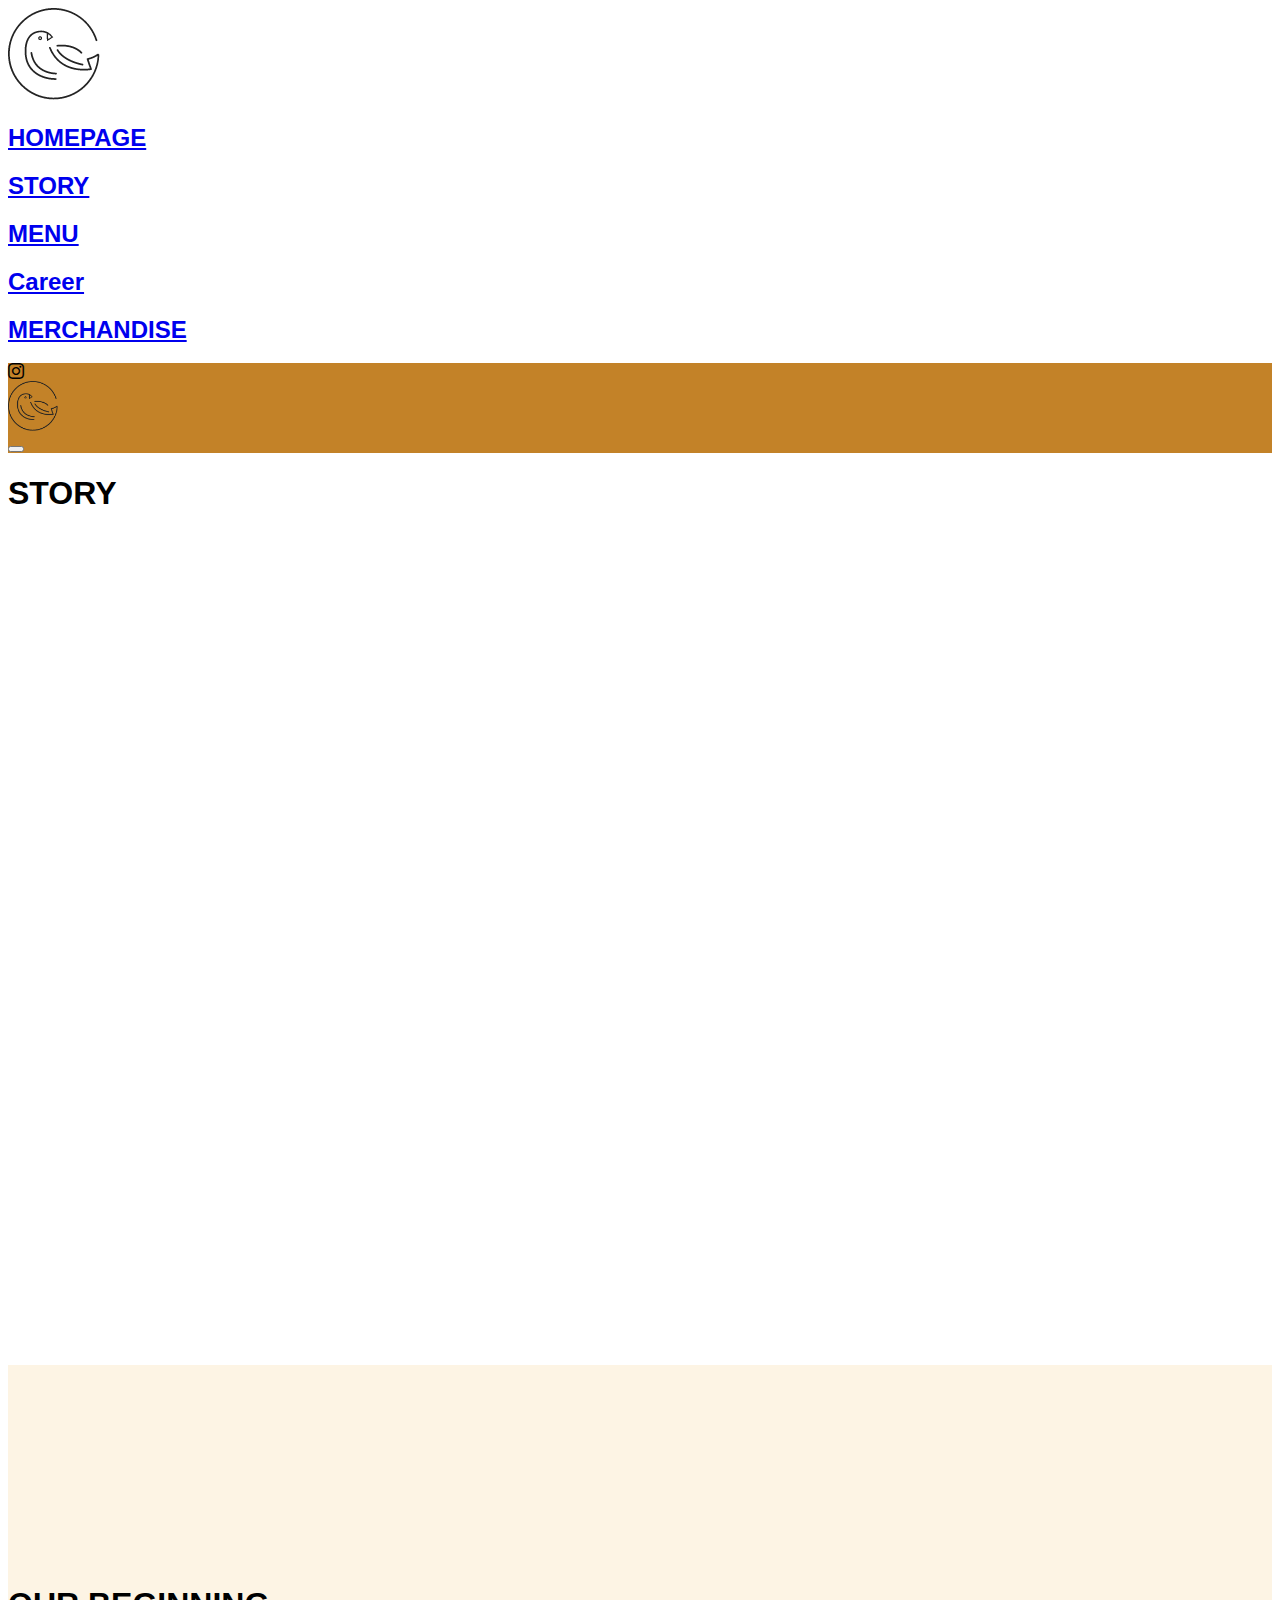
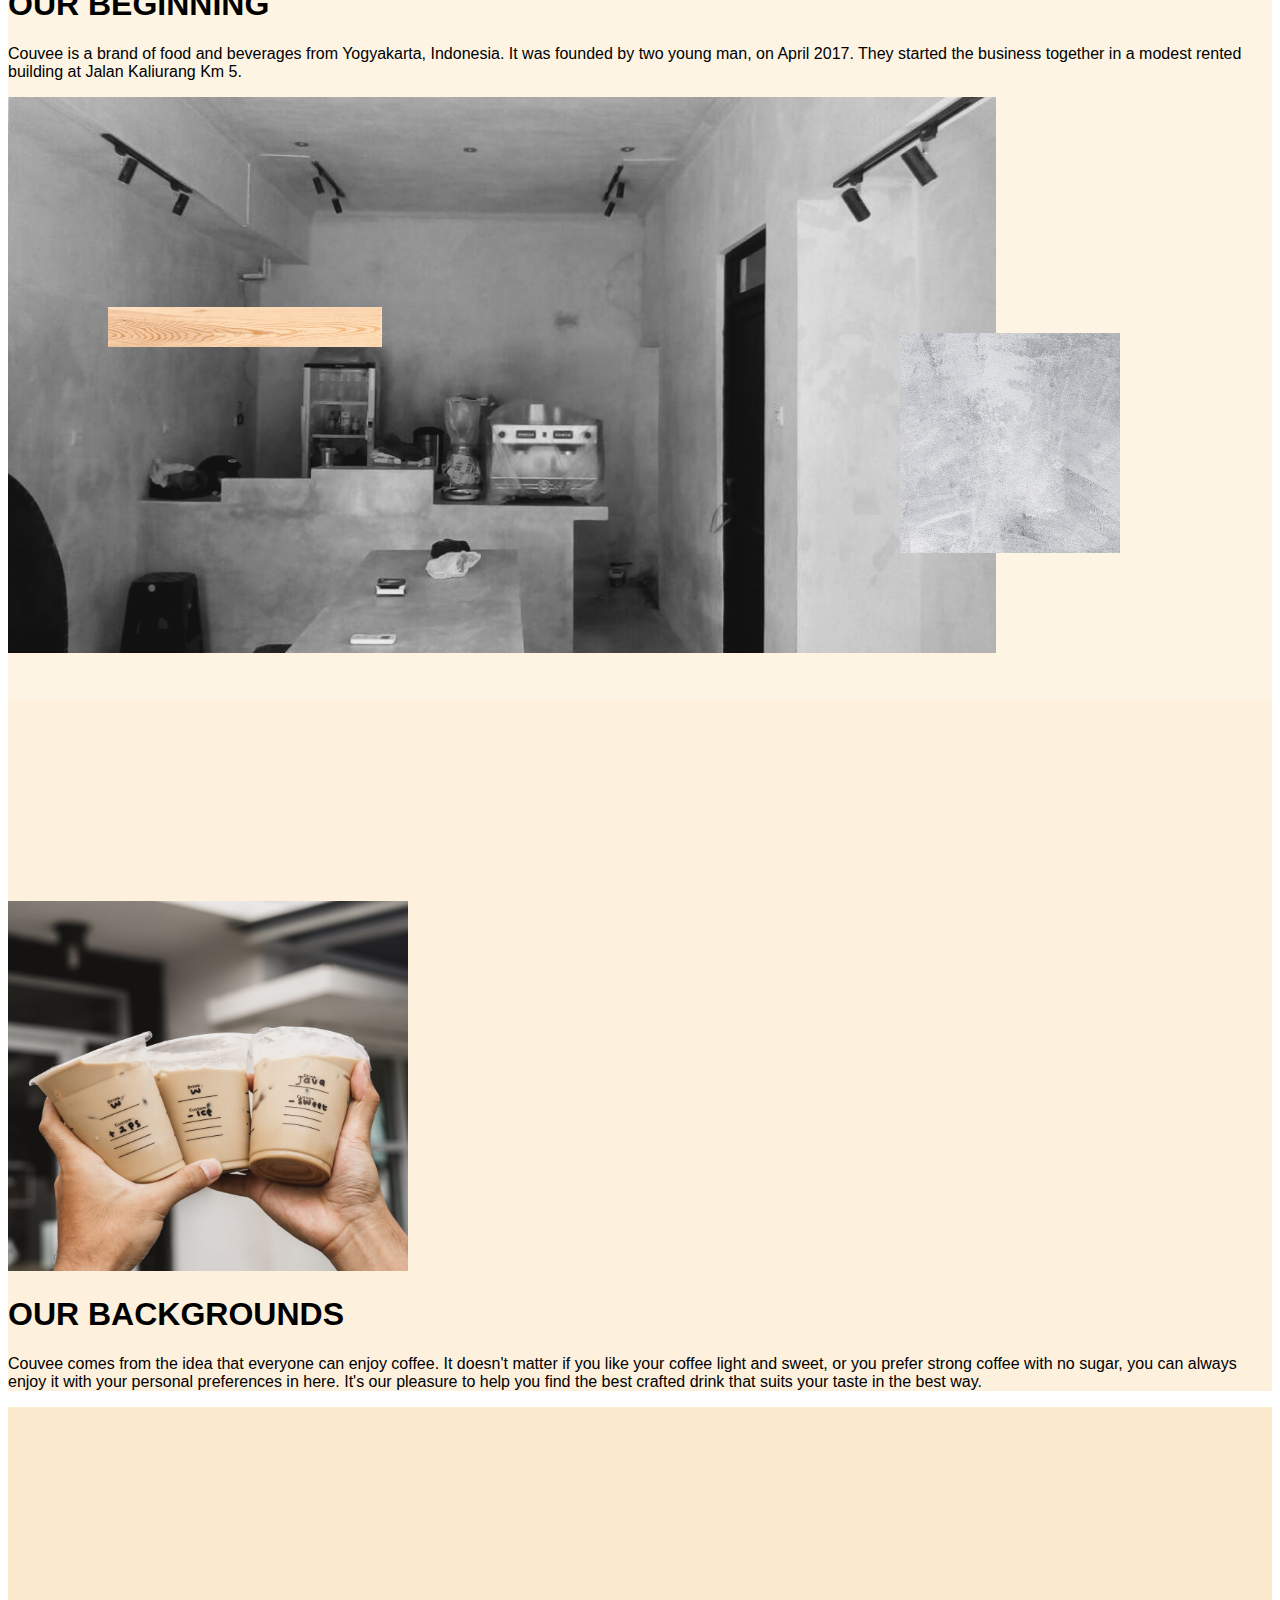
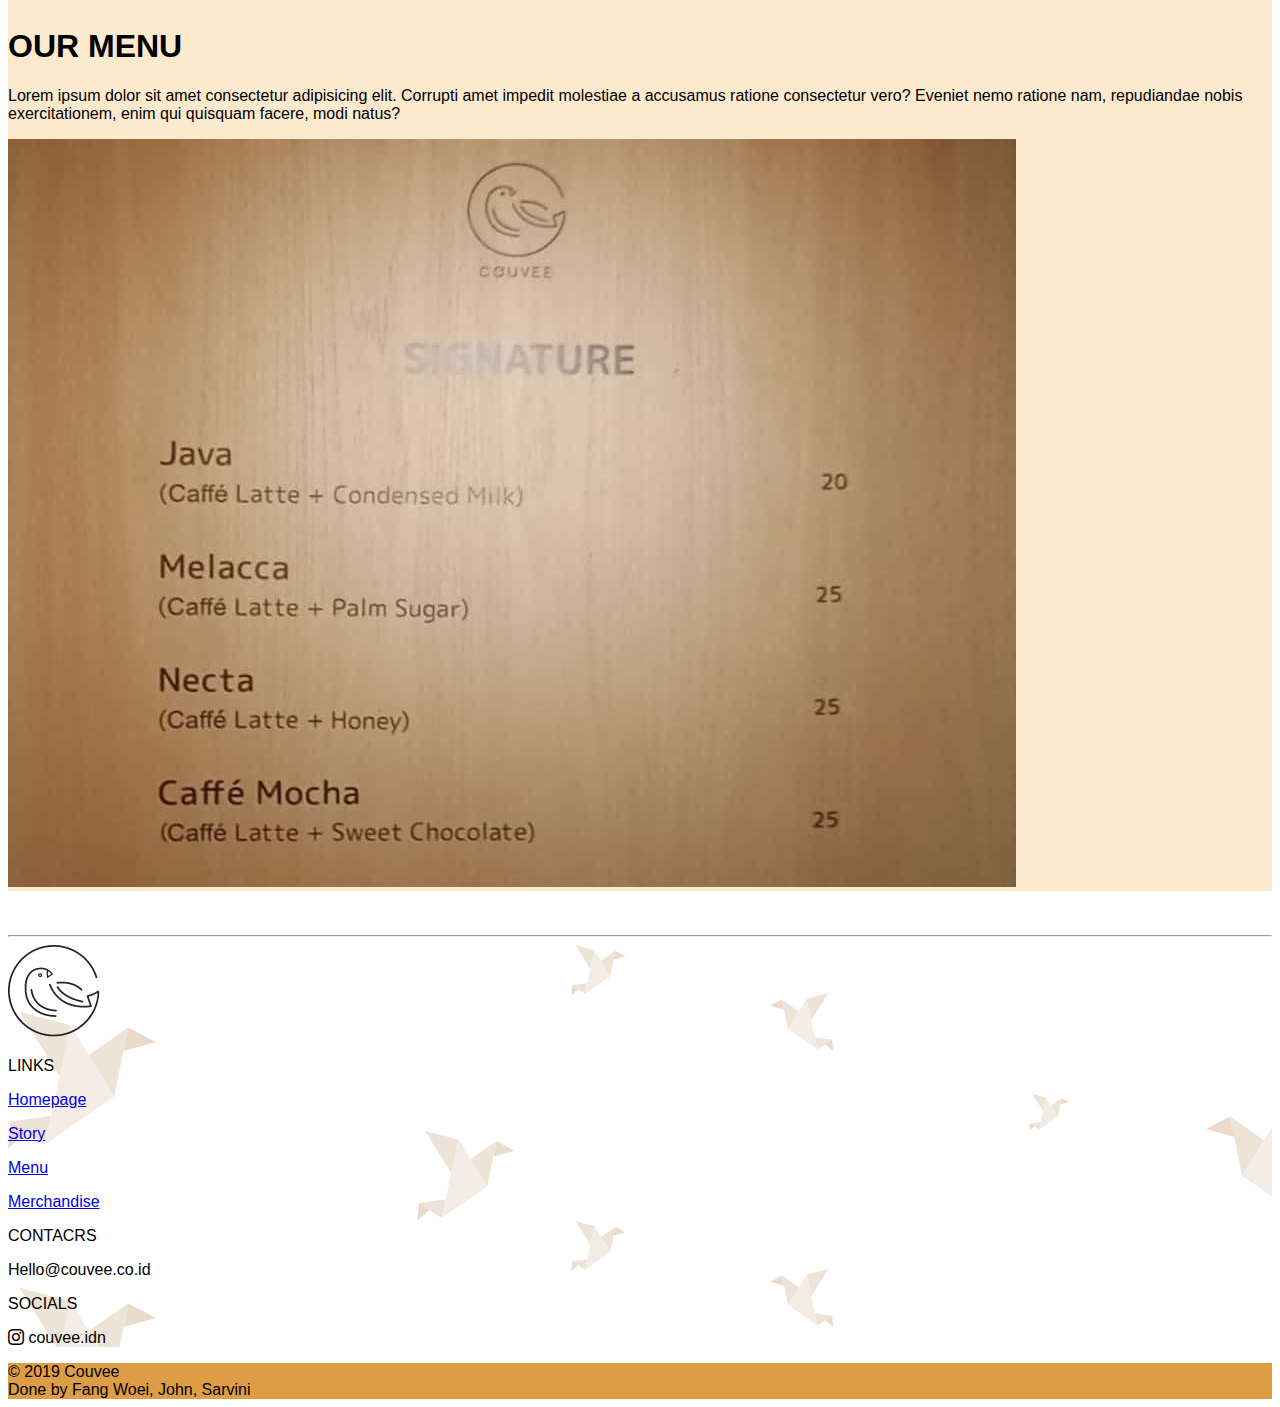
<file: story.html>
<!DOCTYPE html>
<html lang="en">
  <head>
    <meta charset="utf-8" />
    <meta name="viewport" content="width=device-width, initial-scale=1" />
    <title>STORY</title>
    <link rel="icon" type="image/x-icon" href="assets/img/logo-text.png" />
    <link
      href="https://cdn.jsdelivr.net/npm/bootstrap@5.3.1/dist/css/bootstrap.min.css"
      rel="stylesheet"
      integrity="sha384-4bw+/aepP/YC94hEpVNVgiZdgIC5+VKNBQNGCHeKRQN+PtmoHDEXuppvnDJzQIu9"
      crossorigin="anonymous"
    />

    <link rel="stylesheet" href="assets/css/story.css" />
  </head>
  <body>
    <div class="collapse" id="navbarToggleExternalContent">
      <div class="bg-light">
        <div class="p-5 d-flex justify-content-center">
          <img src="assets/img/logo.png" class="img-fluid m-5" />
        </div>
        <div class="text-center">
          <h2 class="p-4">
            <a href="index.html" class="text-dark text-decoration-none"
              >HOMEPAGE</a
            >
          </h2>
          <h2 class="p-4">
            <a href="story.html" class="text-dark text-decoration-none"
              >STORY</a
            >
          </h2>
          <h2 class="p-4">
            <a href="menu.html" class="text-dark text-decoration-none">MENU</a>
          </h2>
          <h2 class="p-4">
            <a href="career.html" class="text-dark text-decoration-none"
              >Career</a
            >
          </h2>

          <h2 class="p-4">
            <a href="contact.html" class="text-dark text-decoration-none"
              >MERCHANDISE</a
            >
          </h2>
        </div>
      </div>
    </div>
    <nav class="navbar">
      <div class="col-4 text-center fs-2"><i class="bi bi-instagram"></i></div>
      <div class="col-4 d-flex justify-content-center">
        <img src="assets/img/logo.png" class="img-fluid logo" />
      </div>
      <div class="col-4 container-fluid d-flex justify-content-center">
        <button
          class="navbar-toggler"
          type="button"
          data-bs-toggle="collapse"
          data-bs-target="#navbarToggleExternalContent"
          aria-controls="navbarToggleExternalContent"
          aria-expanded="false"
          aria-label="Toggle navigation"
        >
          <span class="navbar-toggler-icon"></span>
        </button>
      </div>
    </nav>
    <section class="top d-flex justify-content-center align-items-center">
      <div>
        <h1 class="text-light fs-1">STORY</h1>
      </div>
    </section>

    <section class="one pt-5">
      <div class="container">
        <div class="row">
          <div class="col-md-1"></div>
          <div class="col-md-5">
            <div class="d-flex justify-content-center align-items-center">
              <div>
                <h1>OUR BEGINNING</h1>
                <p>
                  Couvee is a brand of food and beverages from Yogyakarta,
                  Indonesia. It was founded by two young man, on April 2017.
                  They started the business together in a modest rented building
                  at Jalan Kaliurang Km 5.
                </p>
              </div>
            </div>
          </div>
          <div class="col-md-1"></div>
          <div class="col-md-5">
            <img src="assets/img/story1.jpg" class="img-fluid story-0" />
            <img src="assets/img/decoration-5.jpg" class="img-fluid photo" />
            <img src="assets/img/decoration-2.jpg" class="img-fluid photo-1" />
          </div>
        </div>
      </div>
    </section>
    <section class="two">
      <div class="container pb-5">
        <div class="row">
          <div class="col-md-1"></div>
          <div class="col-md-5">
            <img
              src="assets/img/story2.jpeg"
              alt=""
              class="img-fluid"
              style="width: 400px; height: 370px"
            />
          </div>
          <div class="col-md-5">
            <h1>OUR BACKGROUNDS</h1>
            <p>
              Couvee comes from the idea that everyone can enjoy coffee. It
              doesn't matter if you like your coffee light and sweet, or you
              prefer strong coffee with no sugar, you can always enjoy it with
              your personal preferences in here. It's our pleasure to help you
              find the best crafted drink that suits your taste in the best way.
            </p>
          </div>
        </div>
      </div>
    </section>
    <section class="three mb-5 pb-5">
      <div class="container">
        <div class="row">
          <div class="col-md-1"></div>
          <div class="col-md-5">
            <h1>OUR MENU</h1>
            <p>
              Lorem ipsum dolor sit amet consectetur adipisicing elit. Corrupti
              amet impedit molestiae a accusamus ratione consectetur vero?
              Eveniet nemo ratione nam, repudiandae nobis exercitationem, enim
              qui quisquam facere, modi natus?
            </p>
          </div>
          <div class="col-md-5">
            <img
              src="assets/img/20689b14-b05b-4217-8d33-c9733f732fa2.jpg"
              alt=""
              class="img-fluid"
            />
          </div>
        </div>
      </div>
    </section>
    <br />
    <br />

    <hr />
    <footer class="my-5">
      <div class="container">
        <div class="row">
          <div class="col-md-1"></div>
          <div class="col-md-2">
            <img src="assets/img/logo.png" class="img-fluid" />
          </div>
          <div class="col-md-2">
            <p>LINKS</p>
            <p>
              <a href="index.html" class="text-dark text-decoration-none"
                >Homepage</a
              >
            </p>
            <p>
              <a href="story.html" class="text-dark text-decoration-none"
                >Story</a
              >
            </p>
          </div>
          <div class="col-md-2">
            <p>
              <a href="menu.html" class="text-dark text-decoration-none"
                >Menu</a
              >
            </p>
            <p>
              <a href="contact.html" class="text-dark text-decoration-none"
                >Merchandise</a
              >
            </p>
          </div>
          <div class="col-md-2">
            <p>CONTACRS</p>
            <p>Hello@couvee.co.id</p>
          </div>
          <div class="col-md-1"></div>
          <div class="col-md-2">
            <p>SOCIALS</p>
            <p><i class="bi bi-instagram"></i> couvee.idn</p>
          </div>
        </div>
      </div>
    </footer>

    <section id="footer">
      <div class="container">
        <div class="row">
          <div class="col-2"></div>
          <div class="col-4 p-3 text-white text-start">© 2019 Couvee</div>
          <div class="col-4 p-3 text-white text-end">
            Done by Fang Woei, John, Sarvini
          </div>
          <div class="col-2"></div>
        </div>
      </div>
    </section>
    <link
      rel="stylesheet"
      href="https://cdn.jsdelivr.net/npm/bootstrap-icons@1.10.5/font/bootstrap-icons.css"
    />
    <script
      src="https://cdn.jsdelivr.net/npm/bootstrap@5.3.1/dist/js/bootstrap.bundle.min.js"
      integrity="sha384-HwwvtgBNo3bZJJLYd8oVXjrBZt8cqVSpeBNS5n7C8IVInixGAoxmnlMuBnhbgrkm"
      crossorigin="anonymous"
    ></script>
  </body>
</html>
</file>
<file: assets/css/style.css>
body {
  font-family: "Montserrat", sans-serif;
}

nav {
  background-color: rgb(195, 130, 40);
}
.logo {
  width: 50px;
}
#couvee {
  background: url(../img/couvee.png);
  background-size: cover;
  background-position: center;
  background-attachment: fixed;
  height: 890px;
}

.button {
  background-color: rgb(221, 157, 68);
  width: 230px;
  height: 50px;
  display: flex;
  justify-content: center;
  align-items: center;
}

#text-1 {
  display: flex;
  justify-content: center;
  align-items: center;
}

.decoration {
  position: relative;
  top: 60px;
  left: 300px;
}

.decoration-1 {
  width: 600px;
  height: 150px;
  position: relative;
  bottom: 100px;
  right: 300px;
  z-index: -99;
}

.decoration-2 {
  width: 500px;
  height: 150px;
  position: relative;
  top: 193px;
  right: 160px;
  z-index: -99;
}

#medium {
  background-image: url(../img/decoration-1.jpg);
}

.decoration-4 {
  position: relative;
  left: 150px;
  top: 350px;
}


.brown{
position: relative;
    top: 100px;
    left: 300px;
    z-index: 999;
}

.story-0{
    z-index: 99;
}

.stone{
    position: relative;
    bottom: 100px;
    right: 100px;
    z-index: -1;
}

footer{
    background-image: url(../img/footer-bg.png);
}

#footer{
    background-color: rgb(221, 157, 68);
}

@media only screen and (max-width: 769px) {
    .decoration, .decoration-1, .brown, .decoration-4{
        display: none;
    }
}
</file>
<file: assets/css/contact.css>
body {
  font-family: "Montserrat", sans-serif;
}

nav {
  background-color: rgb(195, 130, 40);
}
.logo {
  width: 50px;
}

header {
  background: url(../img/merchandise-bg.jpg);
  background-size: cover;
  background-position: center;
  height: 400px;
}

main {
  background: url(../img/contact-bg.jpg);
  background-size: cover;
  background-position: center;
  height: 400px;
}

footer {
  background-image: url(../img/footer-bg.png);
}

#footer {
  background-color: rgb(221, 157, 68);
}

.button {
    background-color: rgb(221, 157, 68);
    width: 230px;
    height: 50px;
    display: flex;
    justify-content: center;
    align-items: center;
  }
</file>
<file: assets/css/story.css>
body {
  font-family: "Montserrat", sans-serif;
}
nav {
  background-color: rgb(195, 130, 40);
}
.logo {
  width: 50px;
}
section.top {
  background-image: url("https://www.couvee.co.id/wp-content/uploads/2020/01/A592C2F0-0769-42D8-8400-B5305BB7988E.jpeg");
  height: 890px;
  background-size: cover;
  background-position: center;
  background-attachment: fixed;
}

.photo {
  position: relative;
  bottom: 100px;
  right: 100px;
  z-index: 99;
}
.photo-1 {
  position: relative;
  bottom: 350px;
  left: 100px;
}

.story-0 {
  z-index: 99;
}

.one {
  background-color: rgb(253, 244, 228);
  padding-top: 200px !important;
}

.two {
  background-color: rgb(253, 240, 220);
  padding-top: 200px !important;
}
.three {
  background-color: rgb(252, 234, 207);
  padding-top: 200px !important;
}

footer {
  background-image: url(../img/footer-bg.png);
}

#footer {
  background-color: rgb(221, 157, 68);
}
</file>
